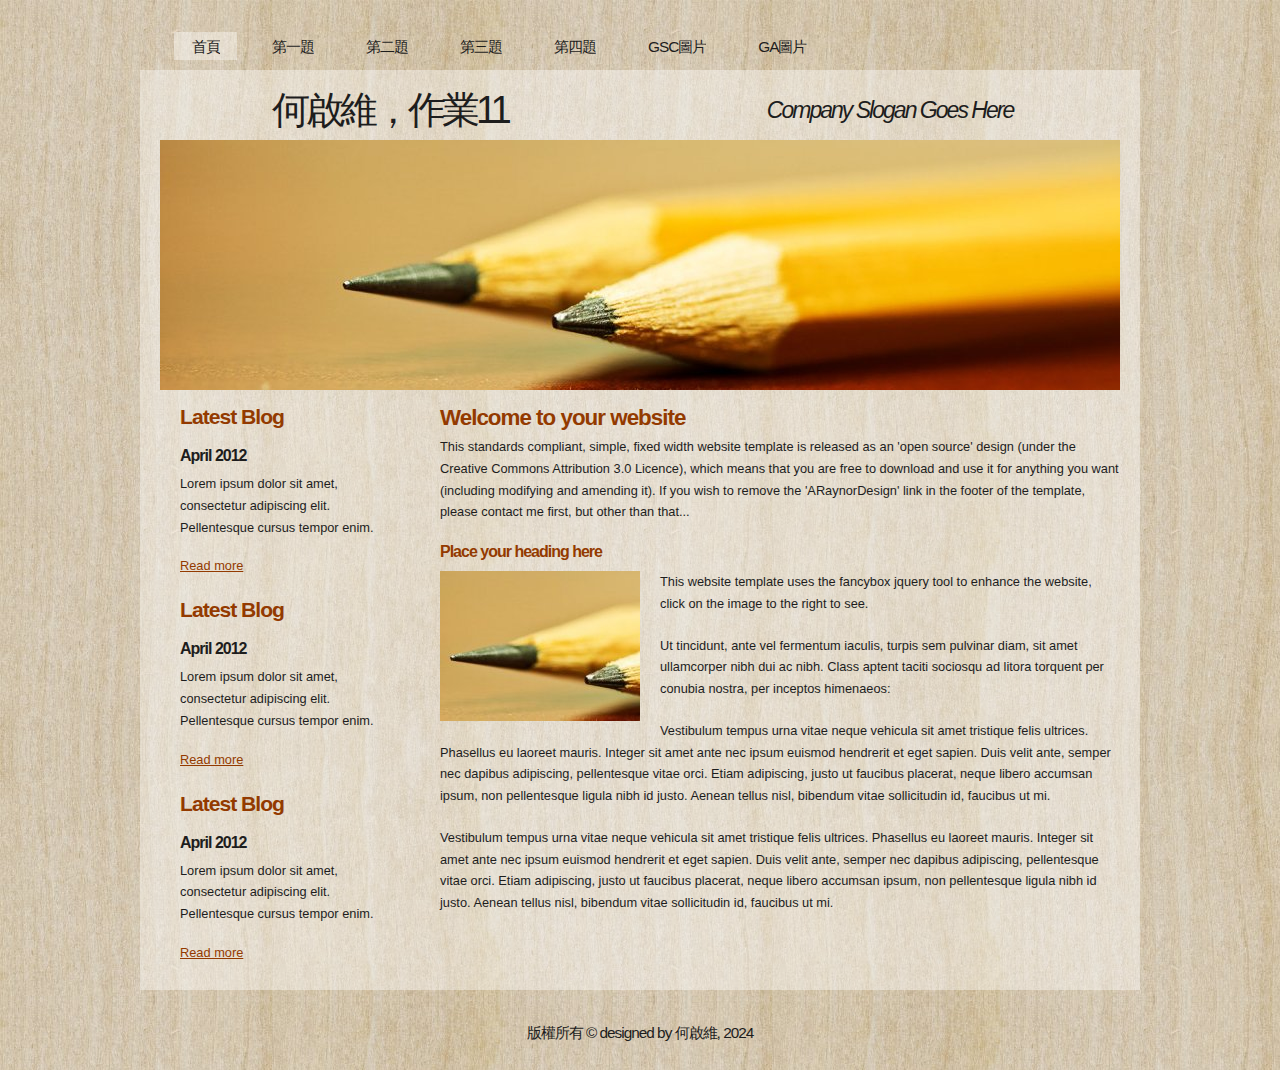
<file: index.html>
<!DOCTYPE html PUBLIC "-//W3C//DTD XHTML 1.1//EN" "http://www.w3.org/TR/xhtml11/DTD/xhtml11.dtd">
<html xmlns="http://www.w3.org/1999/xhtml" xml:lang="en">

<head>
  <title>111370101何啟維</title>
  <meta name="description" content="這個是111370101何啟維製作的第11個程式作業" />
  <meta name="keywords" content="111370101,作業11,何啟維,程式" />
  <meta http-equiv="content-type" content="text/html; charset=utf-8" />
  <link rel="stylesheet" type="text/css" href="css/style.css" />
  <script type="text/javascript" src="js/jquery.min.js"></script>
  <script type="text/javascript" src="js/jquery.easing.min.js"></script>
  <script type="text/javascript" src="js/jquery.lavalamp.min.js"></script>
  <script type="text/javascript">
    $(function() {
      $("#lava_menu").lavaLamp({
        fx: "backout",
        speed: 700
      });
    });
  </script>
    <script type="text/javascript" src="js/jquery.nivo.slider.pack.js"></script>
    <script type="text/javascript">
    $(window).load(function() {
        $('#slider').nivoSlider();
    });
    </script>
  <!-- Google tag (gtag.js) -->
<script async src="https://www.googletagmanager.com/gtag/js?id=G-C64XXYFM4N"></script>
<script>
  window.dataLayer = window.dataLayer || [];
  function gtag(){dataLayer.push(arguments);}
  gtag('js', new Date());

  gtag('config', 'G-C64XXYFM4N');
</script>
</head>

<body>
  <div id="main">	
	<div id="menubar">
      <ul class="lavaLampWithImage" id="lava_menu">
        <li class="current"><a href="index.html">首頁</a></li>
        <li><a href="a1.html">第一題</a></li>
        <li><a href="a2.html">第二題</a></li>
        <li><a href="a3.html">第三題</a></li>
        <li><a href="a4.html">第四題</a></li>
        <li><a href="a5.html">GSC圖片</a></li>
        <li><a href="a6.html">GA圖片</a></li>
      </ul>
	</div><!--close menubar-->	    
	<div id="site_content">        	  
	  <div id="header"> 
        <div id="header_name"> 	  
          <h1>何啟維，作業11</h1>
        </div><!--close header_name-->	
        <div id="header_slogan"> 		
	      <h2>Company Slogan Goes Here</h2>
		 </div><!--close header_slogan-->	
      </div><!--close header-->	
	  <div id="banner_image">
	    <div id="slider-wrapper">        
          <div id="slider" class="nivoSlider">
            <img src="images/slide1.jpg" alt="" />
            <img src="images/slide2.jpg" alt="" />
		  </div>
		</div><!--close slider-wrapper-->
	  </div><!--close banner_image-->			  
      <div id="content">
        <div class="content_item">
          <h1>Welcome to your website</h1>
          <p>This standards compliant, simple, fixed width website template is released as an 'open source' design (under the Creative Commons Attribution 3.0 Licence), which means that you are free to download and use it for anything you want (including modifying and amending it). If you wish to remove the 'ARaynorDesign' link in the footer of the template, please contact me first, but other than that...</p>
          <h3>Place your heading here</h3>
          <div style="width:200px; float:left; padding: 0px 20px 10px 0px;"><img alt="image" src="images/image.jpg" /></div>
          <p>This website template uses the fancybox jquery tool to enhance the website, click on the image to the right to see. </p>
          <p>Ut tincidunt, ante vel fermentum iaculis, turpis sem pulvinar diam, sit amet ullamcorper nibh dui ac nibh. Class aptent taciti sociosqu ad litora torquent per conubia nostra, per inceptos himenaeos:</p>
          <p>Vestibulum tempus urna vitae neque vehicula sit amet tristique felis ultrices. Phasellus eu laoreet mauris. Integer sit amet ante nec ipsum euismod hendrerit et eget sapien. Duis velit ante, semper nec dapibus adipiscing, pellentesque vitae orci. Etiam adipiscing, justo ut faucibus placerat, neque libero accumsan ipsum, non pellentesque ligula nibh id justo. Aenean tellus nisl, bibendum vitae sollicitudin id, faucibus ut mi.</p>
          <p>Vestibulum tempus urna vitae neque vehicula sit amet tristique felis ultrices. Phasellus eu laoreet mauris. Integer sit amet ante nec ipsum euismod hendrerit et eget sapien. Duis velit ante, semper nec dapibus adipiscing, pellentesque vitae orci. Etiam adipiscing, justo ut faucibus placerat, neque libero accumsan ipsum, non pellentesque ligula nibh id justo. Aenean tellus nisl, bibendum vitae sollicitudin id, faucibus ut mi.</p>
		</div><!--close content_item-->	
	      
		<div class="sidebar_container">   		  
		  <div class="sidebar">
            <div class="sidebar_item">
                <h2>Latest Blog</h2>
			    <h4>April 2012</h4>
                <p>Lorem ipsum dolor sit amet, consectetur adipiscing elit. Pellentesque cursus tempor enim.</p>
		          <a href="#">Read more</a>
              </div><!--close sidebar_item--> 
          </div><!--close sidebar-->     		
		  <div class="sidebar">
            <div class="sidebar_item">
              <h2>Latest Blog</h2>
		  	  <h4>April 2012</h4>
              <p>Lorem ipsum dolor sit amet, consectetur adipiscing elit. Pellentesque cursus tempor enim.</p>
		        <a href="#">Read more</a>
            </div><!--close sidebar_item--> 
          </div><!--close sidebar-->  
		  <div class="sidebar">
            <div class="sidebar_item">
              <h2>Latest Blog</h2>
			  <h4>April 2012</h4>
              <p>Lorem ipsum dolor sit amet, consectetur adipiscing elit. Pellentesque cursus tempor enim.</p>
		        <a href="#">Read more</a>
            </div><!--close sidebar_item--> 
          </div><!--close sidebar-->  
        </div><!--close sidebar_container-->	
       <br style="clear:both;" />
      </div><!--close content-->	
    </div><!--close site_content-->	
    <div id="footer">  
	  <div id="footer_content">
      <p>
        版權所有 &copy; designed by 何啟維, 2024
     
    </p>
      </div><!--close footer_content-->	
    </div><!--close footer-->	
  </div><!--close main-->	
</body>
</html>
</file>
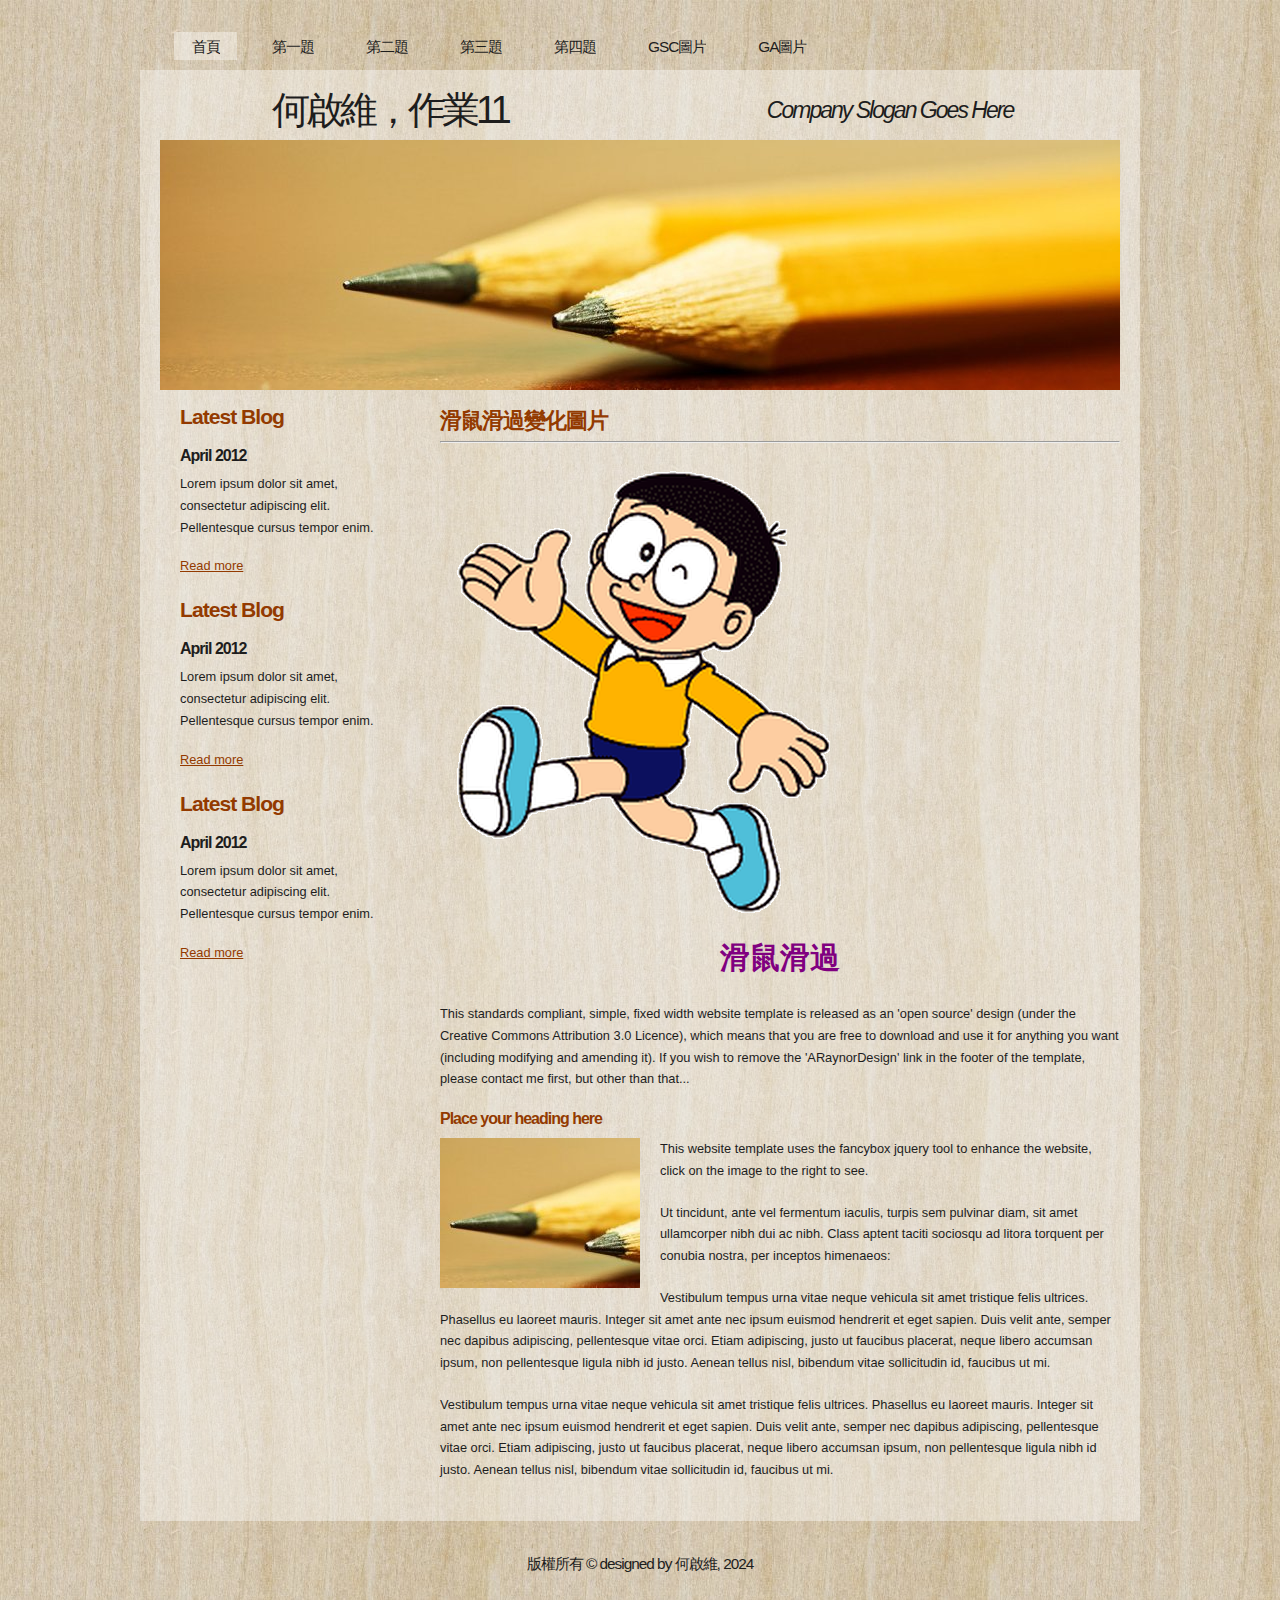
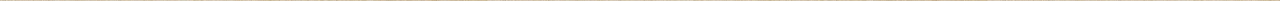
<file: a1.html>
<!DOCTYPE html PUBLIC "-//W3C//DTD XHTML 1.1//EN" "http://www.w3.org/TR/xhtml11/DTD/xhtml11.dtd">
<html xmlns="http://www.w3.org/1999/xhtml" xml:lang="en">

<head>
  <title>111370101何啟維</title>
  <meta name="description" content="這個是111370101何啟維製作的第11個程式作業" />
  <meta name="keywords" content="111370101,作業11,何啟維,程式" />
  <meta http-equiv="content-type" content="text/html; charset=utf-8" />
  <link rel="stylesheet" type="text/css" href="css/style.css" />
  <link rel="stylesheet" type="text/css" href="mystyle.css" />
  <script type="text/javascript" src="js/jquery.min.js"></script>
  <script type="text/javascript" src="js/jquery.easing.min.js"></script>
  <script type="text/javascript" src="js/jquery.lavalamp.min.js"></script>
  <script type="text/javascript">
    $(function() {
      $("#lava_menu").lavaLamp({
        fx: "backout",
        speed: 700
      });
    });
  </script>
    <script type="text/javascript" src="js/jquery.nivo.slider.pack.js"></script>
    <script type="text/javascript">
    $(window).load(function() {
        $('#slider').nivoSlider();
    });
    </script>
  <script>
    function show1()
    {
      p1.src = "images/p2.png"
      document.getElementById("t1").innerHTML = "滑鼠滑過"
    }
    function show2()
    {
      p1.src = "images/p1.png"
      document.getElementById("t1").innerHTML = "滑鼠離開"
    }
    function show3()
    {
      p1.src = "images/p3.png"
      document.getElementById("t1").innerHTML = "滑鼠按下"
    }
    function show4()
    {
      p1.src = "images/p1.png"
      document.getElementById("t1").innerHTML = "滑鼠放開"
    }
  </script>
  <!-- Google tag (gtag.js) -->
<script async src="https://www.googletagmanager.com/gtag/js?id=G-C64XXYFM4N"></script>
<script>
  window.dataLayer = window.dataLayer || [];
  function gtag(){dataLayer.push(arguments);}
  gtag('js', new Date());

  gtag('config', 'G-C64XXYFM4N');
</script>
</head>

<body>
  <div id="main">	
	<div id="menubar">
      <ul class="lavaLampWithImage" id="lava_menu">
        <li class="current"><a href="index.html">首頁</a></li>
        <li><a href="a1.html">第一題</a></li>
        <li><a href="a2.html">第二題</a></li>
        <li><a href="a3.html">第三題</a></li>
        <li><a href="a4.html">第四題</a></li>
        <li><a href="a5.html">GSC圖片</a></li>
        <li><a href="a6.html">GA圖片</a></li>
      </ul>
	</div><!--close menubar-->	    
	<div id="site_content">        	  
	  <div id="header"> 
        <div id="header_name"> 	  
          <h1>何啟維，作業11</h1>
        </div><!--close header_name-->	
        <div id="header_slogan"> 		
	      <h2>Company Slogan Goes Here</h2>
		 </div><!--close header_slogan-->	
      </div><!--close header-->	
	  <div id="banner_image">
	    <div id="slider-wrapper">        
          <div id="slider" class="nivoSlider">
            <img src="images/slide1.jpg" alt="" />
            <img src="images/slide2.jpg" alt="" />
		  </div>
		</div><!--close slider-wrapper-->
	  </div><!--close banner_image-->			  
      <div id="content">
        <div class="content_item">
          <h1>滑鼠滑過變化圖片</h1>
          <hr>
          <img id="p1" src="images/p1.png" onmouseover="show1()" onmouseout="show2()" onmouseup="show4()" onmousedown="show3()">
          <p class="s1" id="t1"> 滑鼠滑過 </p>  

          <p>This standards compliant, simple, fixed width website template is released as an 'open source' design (under the Creative Commons Attribution 3.0 Licence), which means that you are free to download and use it for anything you want (including modifying and amending it). If you wish to remove the 'ARaynorDesign' link in the footer of the template, please contact me first, but other than that...</p>
          <h3>Place your heading here</h3>
          <div style="width:200px; float:left; padding: 0px 20px 10px 0px;"><img alt="image" src="images/image.jpg" /></div>
          <p>This website template uses the fancybox jquery tool to enhance the website, click on the image to the right to see. </p>
          <p>Ut tincidunt, ante vel fermentum iaculis, turpis sem pulvinar diam, sit amet ullamcorper nibh dui ac nibh. Class aptent taciti sociosqu ad litora torquent per conubia nostra, per inceptos himenaeos:</p>
          <p>Vestibulum tempus urna vitae neque vehicula sit amet tristique felis ultrices. Phasellus eu laoreet mauris. Integer sit amet ante nec ipsum euismod hendrerit et eget sapien. Duis velit ante, semper nec dapibus adipiscing, pellentesque vitae orci. Etiam adipiscing, justo ut faucibus placerat, neque libero accumsan ipsum, non pellentesque ligula nibh id justo. Aenean tellus nisl, bibendum vitae sollicitudin id, faucibus ut mi.</p>
          <p>Vestibulum tempus urna vitae neque vehicula sit amet tristique felis ultrices. Phasellus eu laoreet mauris. Integer sit amet ante nec ipsum euismod hendrerit et eget sapien. Duis velit ante, semper nec dapibus adipiscing, pellentesque vitae orci. Etiam adipiscing, justo ut faucibus placerat, neque libero accumsan ipsum, non pellentesque ligula nibh id justo. Aenean tellus nisl, bibendum vitae sollicitudin id, faucibus ut mi.</p>
		</div><!--close content_item-->	
	      
		<div class="sidebar_container">   		  
		  <div class="sidebar">
            <div class="sidebar_item">
                <h2>Latest Blog</h2>
			    <h4>April 2012</h4>
                <p>Lorem ipsum dolor sit amet, consectetur adipiscing elit. Pellentesque cursus tempor enim.</p>
		          <a href="#">Read more</a>
              </div><!--close sidebar_item--> 
          </div><!--close sidebar-->     		
		  <div class="sidebar">
            <div class="sidebar_item">
              <h2>Latest Blog</h2>
		  	  <h4>April 2012</h4>
              <p>Lorem ipsum dolor sit amet, consectetur adipiscing elit. Pellentesque cursus tempor enim.</p>
		        <a href="#">Read more</a>
            </div><!--close sidebar_item--> 
          </div><!--close sidebar-->  
		  <div class="sidebar">
            <div class="sidebar_item">
              <h2>Latest Blog</h2>
			  <h4>April 2012</h4>
              <p>Lorem ipsum dolor sit amet, consectetur adipiscing elit. Pellentesque cursus tempor enim.</p>
		        <a href="#">Read more</a>
            </div><!--close sidebar_item--> 
          </div><!--close sidebar-->  
        </div><!--close sidebar_container-->	
       <br style="clear:both;" />
      </div><!--close content-->	
    </div><!--close site_content-->	
    <div id="footer">  
	  <div id="footer_content">
      <p>
        版權所有 &copy; designed by 何啟維, 2024
     
    </p>
      </div><!--close footer_content-->	
    </div><!--close footer-->	
  </div><!--close main-->	
</body>
</html>
</file>
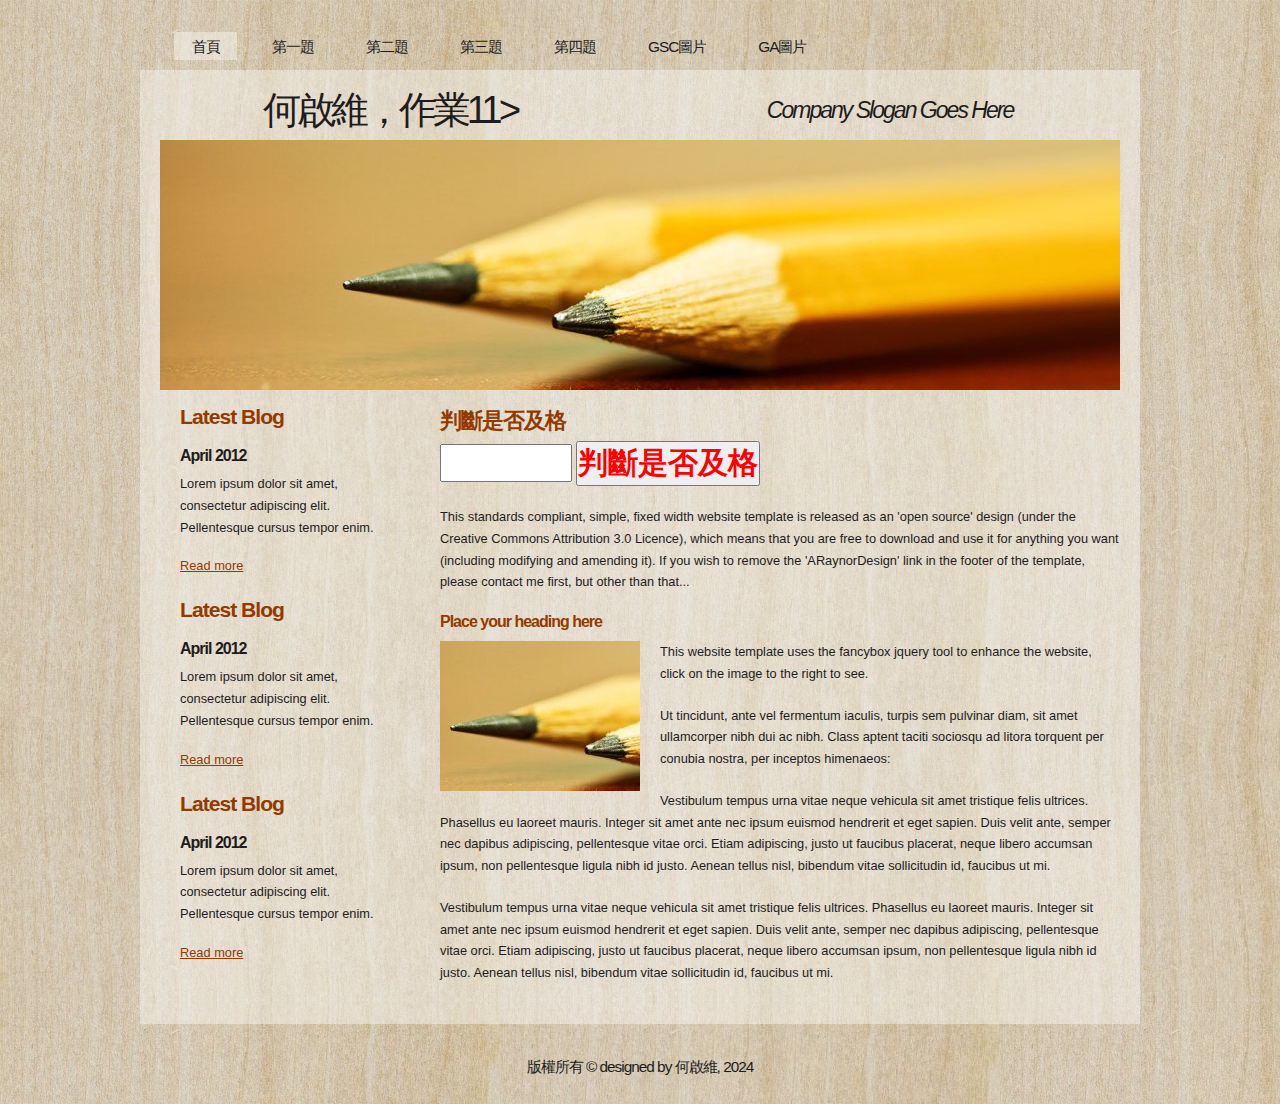
<file: a2.html>
<!DOCTYPE html PUBLIC "-//W3C//DTD XHTML 1.1//EN" "http://www.w3.org/TR/xhtml11/DTD/xhtml11.dtd">
<html xmlns="http://www.w3.org/1999/xhtml" xml:lang="en">

<head>
  <title>111370101何啟維</title>
  <meta name="description" content="這個是111370101何啟維製作的第11個程式作業" />
  <meta name="keywords" content="111370101,作業11,何啟維,程式" />
  <meta http-equiv="content-type" content="text/html; charset=utf-8" />
  <link rel="stylesheet" type="text/css" href="css/style.css" />
  <link rel="stylesheet" type="text/css" href="mystyle.css" />
  <script type="text/javascript" src="js/jquery.min.js"></script>
  <script type="text/javascript" src="js/jquery.easing.min.js"></script>
  <script type="text/javascript" src="js/jquery.lavalamp.min.js"></script>
  <script type="text/javascript">
    $(function() {
      $("#lava_menu").lavaLamp({
        fx: "backout",
        speed: 700
      });
    });
  </script>
    <script type="text/javascript" src="js/jquery.nivo.slider.pack.js"></script>
    <script type="text/javascript">
    $(window).load(function() {
        $('#slider').nivoSlider();
    });
    </script>
  <script>
    function show()
    {
      if(t1.value >=60)
      {
        document.getElementById("t2").innerHTML = t1.value+"及格"
      }
      else
      {
        document.getElementById("t2").innerHTML = t1.value+"不及格"
      }
    }
  </script>
  <!-- Google tag (gtag.js) -->
<script async src="https://www.googletagmanager.com/gtag/js?id=G-C64XXYFM4N"></script>
<script>
  window.dataLayer = window.dataLayer || [];
  function gtag(){dataLayer.push(arguments);}
  gtag('js', new Date());

  gtag('config', 'G-C64XXYFM4N');
</script>
</head>

<body>
  <div id="main">	
	<div id="menubar">
      <ul class="lavaLampWithImage" id="lava_menu">
        <li class="current"><a href="index.html">首頁</a></li>
        <li><a href="a1.html">第一題</a></li>
        <li><a href="a2.html">第二題</a></li>
        <li><a href="a3.html">第三題</a></li>
        <li><a href="a4.html">第四題</a></li>
        <li><a href="a5.html">GSC圖片</a></li>
        <li><a href="a6.html">GA圖片</a></li>
      </ul>
	</div><!--close menubar-->	    
	<div id="site_content">        	  
	  <div id="header"> 
        <div id="header_name"> 	  
          <h1>何啟維，作業11></h1>
        </div><!--close header_name-->	
        <div id="header_slogan"> 		
	      <h2>Company Slogan Goes Here</h2>
		 </div><!--close header_slogan-->	
      </div><!--close header-->	
	  <div id="banner_image">
	    <div id="slider-wrapper">        
          <div id="slider" class="nivoSlider">
            <img src="images/slide1.jpg" alt="" />
            <img src="images/slide2.jpg" alt="" />
		  </div>
		</div><!--close slider-wrapper-->
	  </div><!--close banner_image-->			  
      <div id="content">
        <div class="content_item">
          <h1>判斷是否及格</h1>
          <input id="t1" type="text" class="s3" size="5">
          <button onclick="show()" class="s2">判斷是否及格</button>
          <p id="t2" class="s3"></p>
          <p>This standards compliant, simple, fixed width website template is released as an 'open source' design (under the Creative Commons Attribution 3.0 Licence), which means that you are free to download and use it for anything you want (including modifying and amending it). If you wish to remove the 'ARaynorDesign' link in the footer of the template, please contact me first, but other than that...</p>
          <h3>Place your heading here</h3>
          <div style="width:200px; float:left; padding: 0px 20px 10px 0px;"><img alt="image" src="images/image.jpg" /></div>
          <p>This website template uses the fancybox jquery tool to enhance the website, click on the image to the right to see. </p>
          <p>Ut tincidunt, ante vel fermentum iaculis, turpis sem pulvinar diam, sit amet ullamcorper nibh dui ac nibh. Class aptent taciti sociosqu ad litora torquent per conubia nostra, per inceptos himenaeos:</p>
          <p>Vestibulum tempus urna vitae neque vehicula sit amet tristique felis ultrices. Phasellus eu laoreet mauris. Integer sit amet ante nec ipsum euismod hendrerit et eget sapien. Duis velit ante, semper nec dapibus adipiscing, pellentesque vitae orci. Etiam adipiscing, justo ut faucibus placerat, neque libero accumsan ipsum, non pellentesque ligula nibh id justo. Aenean tellus nisl, bibendum vitae sollicitudin id, faucibus ut mi.</p>
          <p>Vestibulum tempus urna vitae neque vehicula sit amet tristique felis ultrices. Phasellus eu laoreet mauris. Integer sit amet ante nec ipsum euismod hendrerit et eget sapien. Duis velit ante, semper nec dapibus adipiscing, pellentesque vitae orci. Etiam adipiscing, justo ut faucibus placerat, neque libero accumsan ipsum, non pellentesque ligula nibh id justo. Aenean tellus nisl, bibendum vitae sollicitudin id, faucibus ut mi.</p>
		</div><!--close content_item-->	
	      
		<div class="sidebar_container">   		  
		  <div class="sidebar">
            <div class="sidebar_item">
                <h2>Latest Blog</h2>
			    <h4>April 2012</h4>
                <p>Lorem ipsum dolor sit amet, consectetur adipiscing elit. Pellentesque cursus tempor enim.</p>
		          <a href="#">Read more</a>
              </div><!--close sidebar_item--> 
          </div><!--close sidebar-->     		
		  <div class="sidebar">
            <div class="sidebar_item">
              <h2>Latest Blog</h2>
		  	  <h4>April 2012</h4>
              <p>Lorem ipsum dolor sit amet, consectetur adipiscing elit. Pellentesque cursus tempor enim.</p>
		        <a href="#">Read more</a>
            </div><!--close sidebar_item--> 
          </div><!--close sidebar-->  
		  <div class="sidebar">
            <div class="sidebar_item">
              <h2>Latest Blog</h2>
			  <h4>April 2012</h4>
              <p>Lorem ipsum dolor sit amet, consectetur adipiscing elit. Pellentesque cursus tempor enim.</p>
		        <a href="#">Read more</a>
            </div><!--close sidebar_item--> 
          </div><!--close sidebar-->  
        </div><!--close sidebar_container-->	
       <br style="clear:both;" />
      </div><!--close content-->	
    </div><!--close site_content-->	
    <div id="footer">  
	  <div id="footer_content">
      <p>
        版權所有 &copy; designed by 何啟維, 2024
     
    </p>
      </div><!--close footer_content-->	
    </div><!--close footer-->	
  </div><!--close main-->	
</body>
</html>
</file>
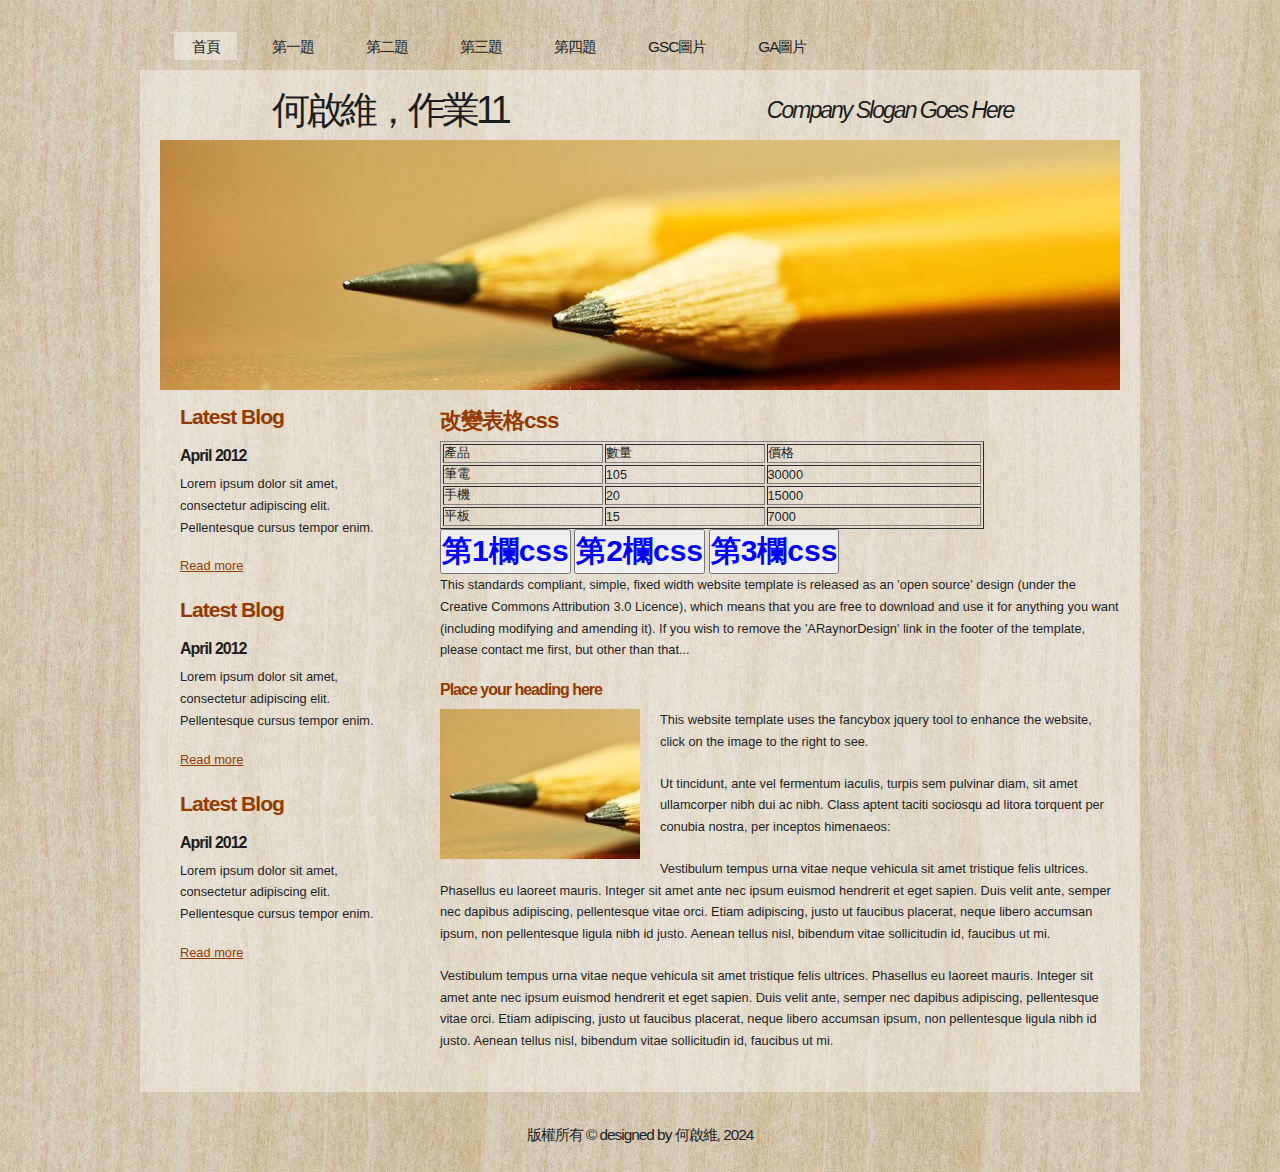
<file: a3.html>
<!DOCTYPE html PUBLIC "-//W3C//DTD XHTML 1.1//EN" "http://www.w3.org/TR/xhtml11/DTD/xhtml11.dtd">
<html xmlns="http://www.w3.org/1999/xhtml" xml:lang="en">

<head>
  <title>111370101何啟維</title>
  <meta name="description" content="這個是111370101何啟維製作的第11個程式作業" />
  <meta name="keywords" content="111370101,作業11,何啟維,程式" />
  <meta http-equiv="content-type" content="text/html; charset=utf-8" />
  <link rel="stylesheet" type="text/css" href="css/style.css" />
  <link rel="stylesheet" type="text/css" href="mystyle.css" />
  <script type="text/javascript" src="js/jquery.min.js"></script>
  <script type="text/javascript" src="js/jquery.easing.min.js"></script>
  <script type="text/javascript" src="js/jquery.lavalamp.min.js"></script>
  <script type="text/javascript">
    $(function() {
      $("#lava_menu").lavaLamp({
        fx: "backout",
        speed: 700
      });
    });
  </script>
    <script type="text/javascript" src="js/jquery.nivo.slider.pack.js"></script>
    <script type="text/javascript">
    $(window).load(function() {
        $('#slider').nivoSlider();
    });
    </script>
  <script>
    function show1()
    {
      document.getElementById("a1").className = "s1"
      document.getElementById("a2").className = "s1"
      document.getElementById("a3").className = "s1"
      document.getElementById("a4").className = "s1"
    }
    function show2()
    {
      document.getElementById("b1").className = "s2"
      document.getElementById("b2").className = "s2"
      document.getElementById("b3").className = "s2"
      document.getElementById("b4").className = "s2"
    }
    function show3()
    {
      document.getElementById("c1").className = "s3"
      document.getElementById("c2").className = "s3"
      document.getElementById("c3").className = "s3"
      document.getElementById("c4").className = "s3"
    }
  </script>
  <!-- Google tag (gtag.js) -->
<script async src="https://www.googletagmanager.com/gtag/js?id=G-C64XXYFM4N"></script>
<script>
  window.dataLayer = window.dataLayer || [];
  function gtag(){dataLayer.push(arguments);}
  gtag('js', new Date());

  gtag('config', 'G-C64XXYFM4N');
</script>
</head>

<body>
  <div id="main">	
	<div id="menubar">
      <ul class="lavaLampWithImage" id="lava_menu">
        <li class="current"><a href="index.html">首頁</a></li>
        <li><a href="a1.html">第一題</a></li>
        <li><a href="a2.html">第二題</a></li>
        <li><a href="a3.html">第三題</a></li>
        <li><a href="a4.html">第四題</a></li>
        <li><a href="a5.html">GSC圖片</a></li>
        <li><a href="a6.html">GA圖片</a></li>
      </ul>
	</div><!--close menubar-->	    
	<div id="site_content">        	  
	  <div id="header"> 
        <div id="header_name"> 	  
          <h1>何啟維，作業11</h1>
        </div><!--close header_name-->	
        <div id="header_slogan"> 		
	      <h2>Company Slogan Goes Here</h2>
		 </div><!--close header_slogan-->	
      </div><!--close header-->	
	  <div id="banner_image">
	    <div id="slider-wrapper">        
          <div id="slider" class="nivoSlider">
            <img src="images/slide1.jpg" alt="" />
            <img src="images/slide2.jpg" alt="" />
		  </div>
		</div><!--close slider-wrapper-->
	  </div><!--close banner_image-->			  
      <div id="content">
        <div class="content_item">
          <h1>改變表格css</h1>
          <table border="1" width="80%">
            <tr>
              <td id="a1">產品</td>
              <td id="b1">數量</td>
              <td id="c1">價格</td>
            </tr>
            <tr>
              <td id="a2">筆電</td>
              <td id="b2">105</td>
              <td id="c2">30000</td>
            </tr>
            <tr>
              <td id="a3">手機</td>
              <td id="b3">20</td>
              <td id="c3">15000</td>
            </tr>
            <tr>
              <td id="a4">平板</td>
              <td id="b4">15</td>
              <td id="c4">7000</td>
            </tr>
          </table>
          <button onclick="show1()" class="s3">第1欄css</button>
          <button onclick="show2()" class="s3">第2欄css</button>
          <button onclick="show3()" class="s3">第3欄css</button>

          <p>This standards compliant, simple, fixed width website template is released as an 'open source' design (under the Creative Commons Attribution 3.0 Licence), which means that you are free to download and use it for anything you want (including modifying and amending it). If you wish to remove the 'ARaynorDesign' link in the footer of the template, please contact me first, but other than that...</p>
          <h3>Place your heading here</h3>
          <div style="width:200px; float:left; padding: 0px 20px 10px 0px;"><img alt="image" src="images/image.jpg" /></div>
          <p>This website template uses the fancybox jquery tool to enhance the website, click on the image to the right to see. </p>
          <p>Ut tincidunt, ante vel fermentum iaculis, turpis sem pulvinar diam, sit amet ullamcorper nibh dui ac nibh. Class aptent taciti sociosqu ad litora torquent per conubia nostra, per inceptos himenaeos:</p>
          <p>Vestibulum tempus urna vitae neque vehicula sit amet tristique felis ultrices. Phasellus eu laoreet mauris. Integer sit amet ante nec ipsum euismod hendrerit et eget sapien. Duis velit ante, semper nec dapibus adipiscing, pellentesque vitae orci. Etiam adipiscing, justo ut faucibus placerat, neque libero accumsan ipsum, non pellentesque ligula nibh id justo. Aenean tellus nisl, bibendum vitae sollicitudin id, faucibus ut mi.</p>
          <p>Vestibulum tempus urna vitae neque vehicula sit amet tristique felis ultrices. Phasellus eu laoreet mauris. Integer sit amet ante nec ipsum euismod hendrerit et eget sapien. Duis velit ante, semper nec dapibus adipiscing, pellentesque vitae orci. Etiam adipiscing, justo ut faucibus placerat, neque libero accumsan ipsum, non pellentesque ligula nibh id justo. Aenean tellus nisl, bibendum vitae sollicitudin id, faucibus ut mi.</p>
		</div><!--close content_item-->	
	      
		<div class="sidebar_container">   		  
		  <div class="sidebar">
            <div class="sidebar_item">
                <h2>Latest Blog</h2>
			    <h4>April 2012</h4>
                <p>Lorem ipsum dolor sit amet, consectetur adipiscing elit. Pellentesque cursus tempor enim.</p>
		          <a href="#">Read more</a>
              </div><!--close sidebar_item--> 
          </div><!--close sidebar-->     		
		  <div class="sidebar">
            <div class="sidebar_item">
              <h2>Latest Blog</h2>
		  	  <h4>April 2012</h4>
              <p>Lorem ipsum dolor sit amet, consectetur adipiscing elit. Pellentesque cursus tempor enim.</p>
		        <a href="#">Read more</a>
            </div><!--close sidebar_item--> 
          </div><!--close sidebar-->  
		  <div class="sidebar">
            <div class="sidebar_item">
              <h2>Latest Blog</h2>
			  <h4>April 2012</h4>
              <p>Lorem ipsum dolor sit amet, consectetur adipiscing elit. Pellentesque cursus tempor enim.</p>
		        <a href="#">Read more</a>
            </div><!--close sidebar_item--> 
          </div><!--close sidebar-->  
        </div><!--close sidebar_container-->	
       <br style="clear:both;" />
      </div><!--close content-->	
    </div><!--close site_content-->	
    <div id="footer">  
	  <div id="footer_content">
      <p>
        版權所有 &copy; designed by 何啟維, 2024
     
    </p>
      </div><!--close footer_content-->	
    </div><!--close footer-->	
  </div><!--close main-->	
</body>
</html>
</file>
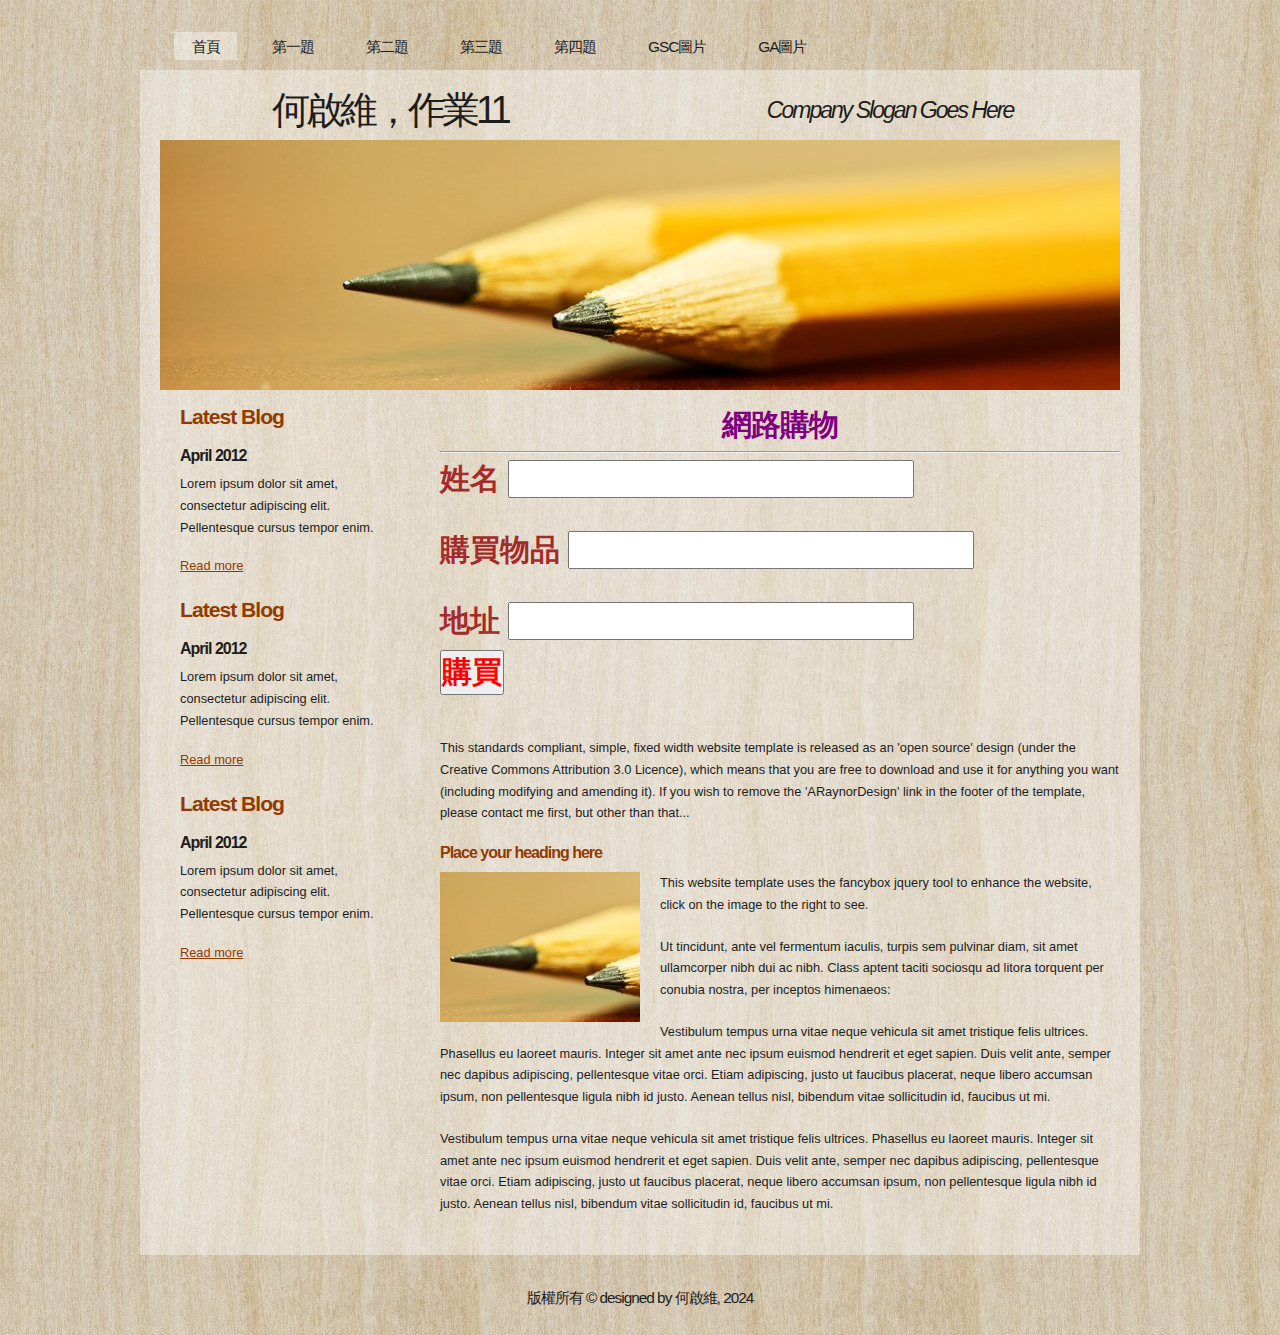
<file: a4.html>
<!DOCTYPE html PUBLIC "-//W3C//DTD XHTML 1.1//EN" "http://www.w3.org/TR/xhtml11/DTD/xhtml11.dtd">
<html xmlns="http://www.w3.org/1999/xhtml" xml:lang="en">

<head>
  <title>111370101何啟維</title>
  <meta name="description" content="這個是111370101何啟維製作的第11個程式作業" />
  <meta name="keywords" content="111370101,作業11,何啟維,程式" />
  <meta http-equiv="content-type" content="text/html; charset=utf-8" />
  <link rel="stylesheet" type="text/css" href="css/style.css" />
  <link rel="stylesheet" type="text/css" href="mystyle.css" />
  <script type="text/javascript" src="js/jquery.min.js"></script>
  <script type="text/javascript" src="js/jquery.easing.min.js"></script>
  <script type="text/javascript" src="js/jquery.lavalamp.min.js"></script>
  <script type="text/javascript">
    $(function() {
      $("#lava_menu").lavaLamp({
        fx: "backout",
        speed: 700
      });
    });
  </script>
    <script type="text/javascript" src="js/jquery.nivo.slider.pack.js"></script>
    <script type="text/javascript">
    $(window).load(function() {
        $('#slider').nivoSlider();
    });
    </script>
  <script>
    function show()
    {
      document.getElementById("t4").innerHTML = "你的姓名是"+t1.value+"，購買物品是"+t2.value+"，地址是"+t3.value
    }
  </script>
  <!-- Google tag (gtag.js) -->
<script async src="https://www.googletagmanager.com/gtag/js?id=G-C64XXYFM4N"></script>
<script>
  window.dataLayer = window.dataLayer || [];
  function gtag(){dataLayer.push(arguments);}
  gtag('js', new Date());

  gtag('config', 'G-C64XXYFM4N');
</script>
</head>

<body>
  <div id="main">	
	<div id="menubar">
      <ul class="lavaLampWithImage" id="lava_menu">
        <li class="current"><a href="index.html">首頁</a></li>
        <li><a href="a1.html">第一題</a></li>
        <li><a href="a2.html">第二題</a></li>
        <li><a href="a3.html">第三題</a></li>
        <li><a href="a4.html">第四題</a></li>
        <li><a href="a5.html">GSC圖片</a></li>
        <li><a href="a6.html">GA圖片</a></li>
      </ul>
	</div><!--close menubar-->	    
	<div id="site_content">        	  
	  <div id="header"> 
        <div id="header_name"> 	  
          <h1>何啟維，作業11</h1>
        </div><!--close header_name-->	
        <div id="header_slogan"> 		
	      <h2>Company Slogan Goes Here</h2>
		 </div><!--close header_slogan-->	
      </div><!--close header-->	
	  <div id="banner_image">
	    <div id="slider-wrapper">        
          <div id="slider" class="nivoSlider">
            <img src="images/slide1.jpg" alt="" />
            <img src="images/slide2.jpg" alt="" />
		  </div>
		</div><!--close slider-wrapper-->
	  </div><!--close banner_image-->			  
      <div id="content">
        <div class="content_item">
          <h1 class="s1">網路購物</h1>
          <hr>
          <p class="s4">姓名
          <input id="t1" class="s3">
          <br>
          <p class="s4">購買物品
          <input id="t2" class="s3">
          <br>
          <p class="s4">地址
          <input id="t3" class="s3">
          <br>
          <button onclick="show()" class="s2">購買</button>
          <br>
          <p id="t4" class="s2"></p>
          <p>This standards compliant, simple, fixed width website template is released as an 'open source' design (under the Creative Commons Attribution 3.0 Licence), which means that you are free to download and use it for anything you want (including modifying and amending it). If you wish to remove the 'ARaynorDesign' link in the footer of the template, please contact me first, but other than that...</p>
          <h3>Place your heading here</h3>
          <div style="width:200px; float:left; padding: 0px 20px 10px 0px;"><img alt="image" src="images/image.jpg" /></div>
          <p>This website template uses the fancybox jquery tool to enhance the website, click on the image to the right to see. </p>
          <p>Ut tincidunt, ante vel fermentum iaculis, turpis sem pulvinar diam, sit amet ullamcorper nibh dui ac nibh. Class aptent taciti sociosqu ad litora torquent per conubia nostra, per inceptos himenaeos:</p>
          <p>Vestibulum tempus urna vitae neque vehicula sit amet tristique felis ultrices. Phasellus eu laoreet mauris. Integer sit amet ante nec ipsum euismod hendrerit et eget sapien. Duis velit ante, semper nec dapibus adipiscing, pellentesque vitae orci. Etiam adipiscing, justo ut faucibus placerat, neque libero accumsan ipsum, non pellentesque ligula nibh id justo. Aenean tellus nisl, bibendum vitae sollicitudin id, faucibus ut mi.</p>
          <p>Vestibulum tempus urna vitae neque vehicula sit amet tristique felis ultrices. Phasellus eu laoreet mauris. Integer sit amet ante nec ipsum euismod hendrerit et eget sapien. Duis velit ante, semper nec dapibus adipiscing, pellentesque vitae orci. Etiam adipiscing, justo ut faucibus placerat, neque libero accumsan ipsum, non pellentesque ligula nibh id justo. Aenean tellus nisl, bibendum vitae sollicitudin id, faucibus ut mi.</p>
		</div><!--close content_item-->	
	      
		<div class="sidebar_container">   		  
		  <div class="sidebar">
            <div class="sidebar_item">
                <h2>Latest Blog</h2>
			    <h4>April 2012</h4>
                <p>Lorem ipsum dolor sit amet, consectetur adipiscing elit. Pellentesque cursus tempor enim.</p>
		          <a href="#">Read more</a>
              </div><!--close sidebar_item--> 
          </div><!--close sidebar-->     		
		  <div class="sidebar">
            <div class="sidebar_item">
              <h2>Latest Blog</h2>
		  	  <h4>April 2012</h4>
              <p>Lorem ipsum dolor sit amet, consectetur adipiscing elit. Pellentesque cursus tempor enim.</p>
		        <a href="#">Read more</a>
            </div><!--close sidebar_item--> 
          </div><!--close sidebar-->  
		  <div class="sidebar">
            <div class="sidebar_item">
              <h2>Latest Blog</h2>
			  <h4>April 2012</h4>
              <p>Lorem ipsum dolor sit amet, consectetur adipiscing elit. Pellentesque cursus tempor enim.</p>
		        <a href="#">Read more</a>
            </div><!--close sidebar_item--> 
          </div><!--close sidebar-->  
        </div><!--close sidebar_container-->	
       <br style="clear:both;" />
      </div><!--close content-->	
    </div><!--close site_content-->	
    <div id="footer">  
	  <div id="footer_content">
      <p>
        版權所有 &copy; designed by 何啟維, 2024
     
    </p>
      </div><!--close footer_content-->	
    </div><!--close footer-->	
  </div><!--close main-->	
</body>
</html>
</file>
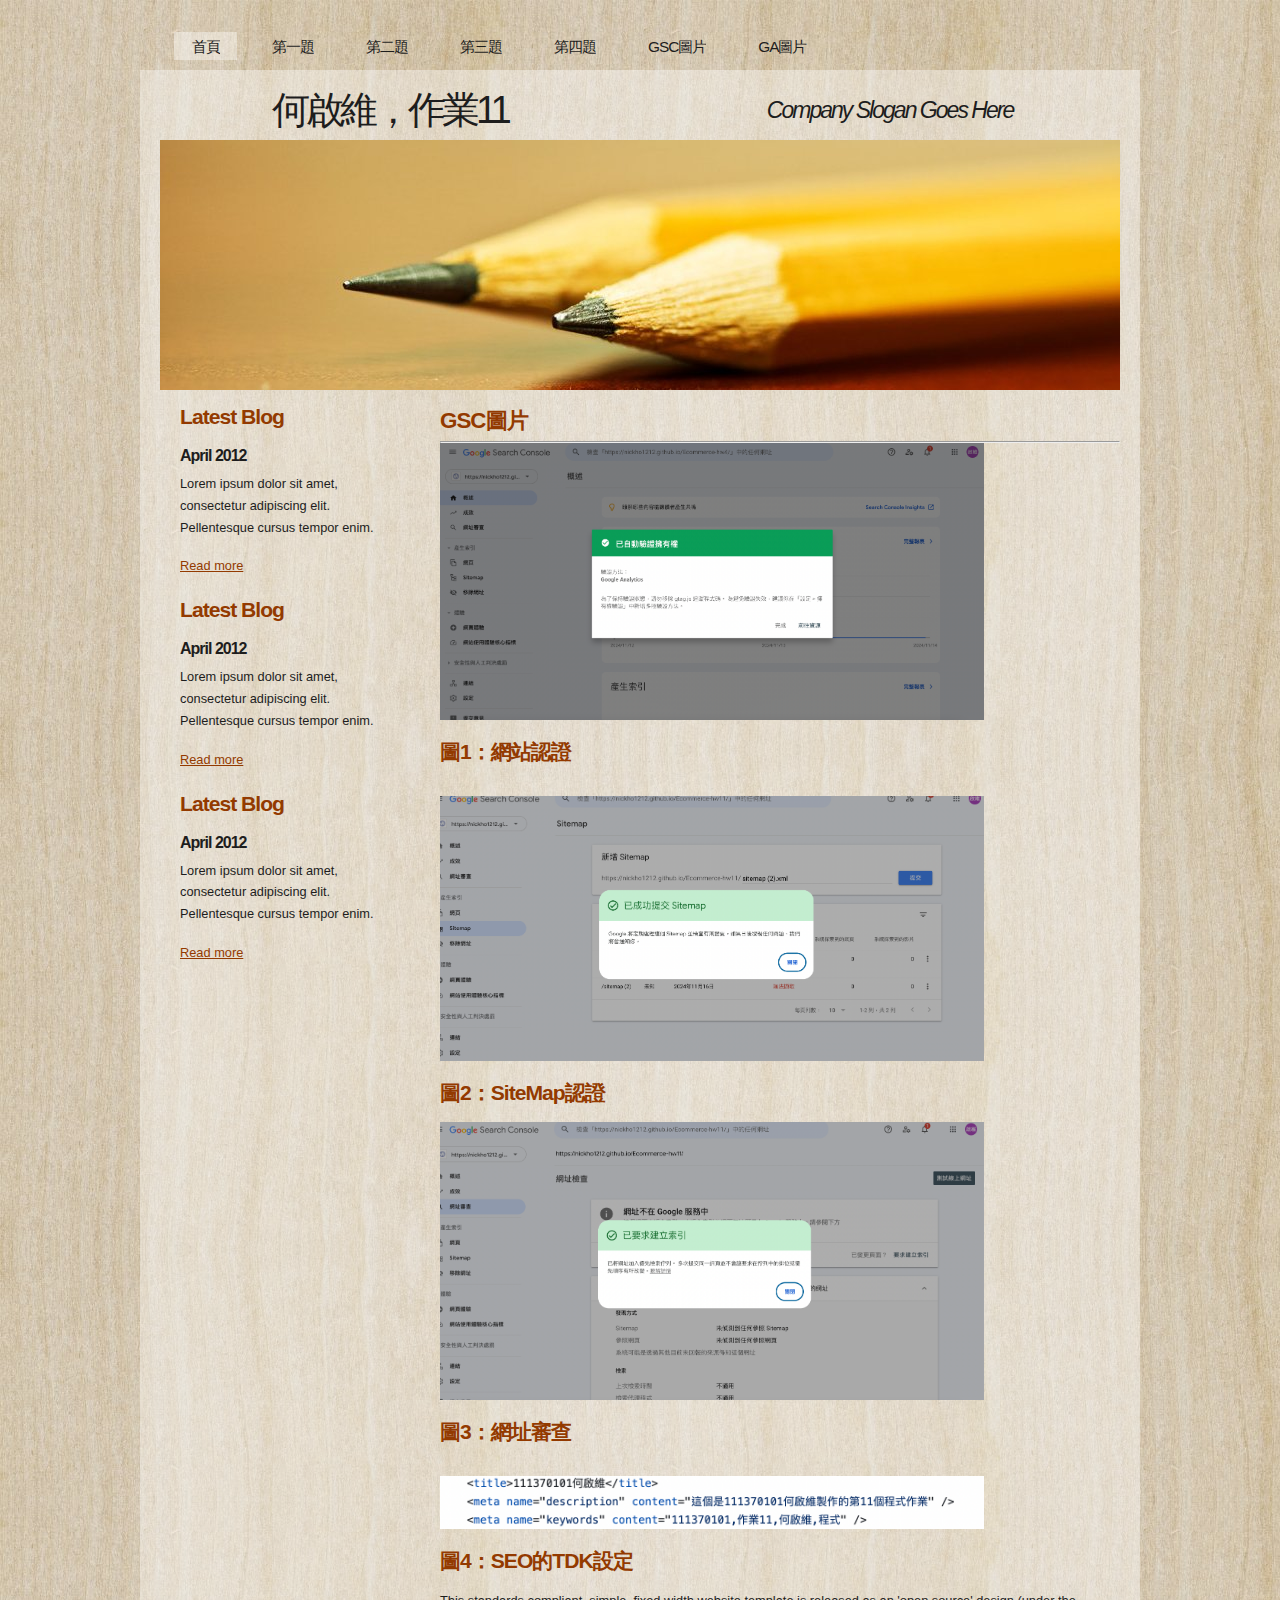
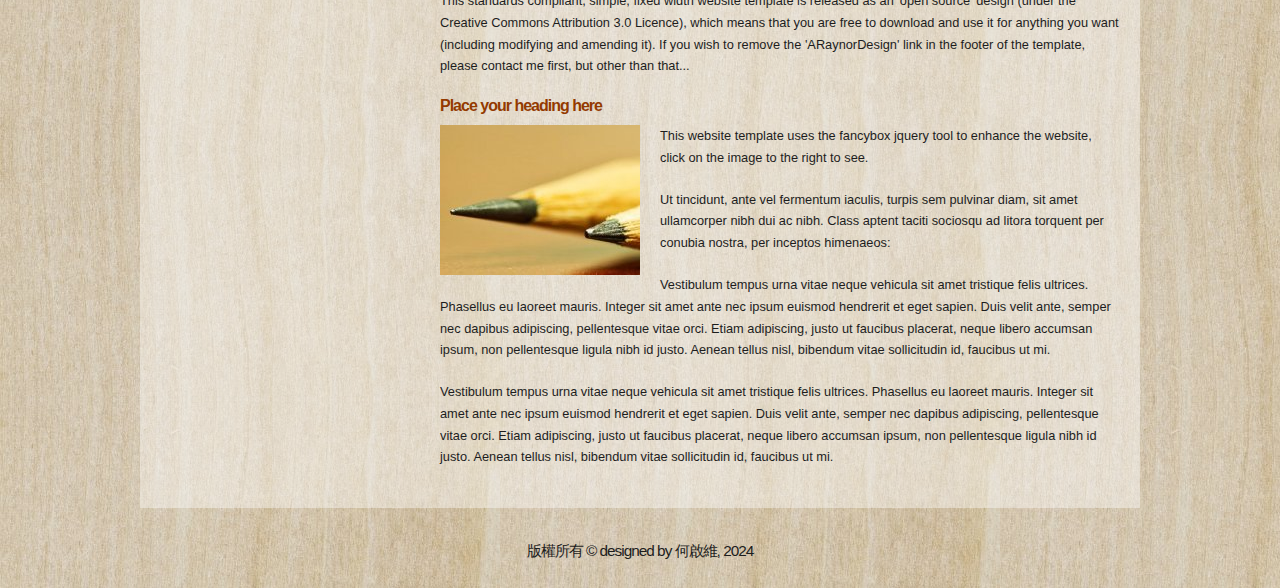
<file: a5.html>
<!DOCTYPE html PUBLIC "-//W3C//DTD XHTML 1.1//EN" "http://www.w3.org/TR/xhtml11/DTD/xhtml11.dtd">
<html xmlns="http://www.w3.org/1999/xhtml" xml:lang="en">

<head>
  <title>111370101何啟維</title>
  <meta name="description" content="這個是111370101何啟維製作的第11個程式作業" />
  <meta name="keywords" content="111370101,作業11,何啟維,程式" />
  <meta http-equiv="content-type" content="text/html; charset=utf-8" />
  <link rel="stylesheet" type="text/css" href="css/style.css" />
  <script type="text/javascript" src="js/jquery.min.js"></script>
  <script type="text/javascript" src="js/jquery.easing.min.js"></script>
  <script type="text/javascript" src="js/jquery.lavalamp.min.js"></script>
  <script type="text/javascript">
    $(function() {
      $("#lava_menu").lavaLamp({
        fx: "backout",
        speed: 700
      });
    });
  </script>
    <script type="text/javascript" src="js/jquery.nivo.slider.pack.js"></script>
    <script type="text/javascript">
    $(window).load(function() {
        $('#slider').nivoSlider();
    });
    </script>
<!-- Google tag (gtag.js) -->
<script async src="https://www.googletagmanager.com/gtag/js?id=G-C64XXYFM4N"></script>
<script>
  window.dataLayer = window.dataLayer || [];
  function gtag(){dataLayer.push(arguments);}
  gtag('js', new Date());

  gtag('config', 'G-C64XXYFM4N');
</script>
</head>

<body>
  <div id="main">	
	<div id="menubar">
      <ul class="lavaLampWithImage" id="lava_menu">
        <li class="current"><a href="index.html">首頁</a></li>
        <li><a href="a1.html">第一題</a></li>
        <li><a href="a2.html">第二題</a></li>
        <li><a href="a3.html">第三題</a></li>
        <li><a href="a4.html">第四題</a></li>
        <li><a href="a5.html">GSC圖片</a></li>
        <li><a href="a6.html">GA圖片</a></li>
      </ul>
	</div><!--close menubar-->	    
	<div id="site_content">        	  
	  <div id="header"> 
        <div id="header_name"> 	  
          <h1>何啟維，作業11</h1>
        </div><!--close header_name-->	
        <div id="header_slogan"> 		
	      <h2>Company Slogan Goes Here</h2>
		 </div><!--close header_slogan-->	
      </div><!--close header-->	
	  <div id="banner_image">
	    <div id="slider-wrapper">        
          <div id="slider" class="nivoSlider">
            <img src="images/slide1.jpg" alt="" />
            <img src="images/slide2.jpg" alt="" />
		  </div>
		</div><!--close slider-wrapper-->
	  </div><!--close banner_image-->			  
      <div id="content">
        <div class="content_item">
          <h1>GSC圖片</h1>
          <hr>
          <img src="images/GSC1.png" width="80%">
          <br>
          <h2>圖1：網站認證</h2>
          <br>
          <img src="images/GSC2.png" width="80%">
          <br>
          <h2>圖2：SiteMap認證</h2>
          <img src="images/GSC3.png" width="80%">
          <br>
          <h2>圖3：網址審查</h2>
          <br>
          <img src="images/GSC4.png" width="80%">
          <br>
          <h2>圖4：SEO的TDK設定</h2>
          <p>This standards compliant, simple, fixed width website template is released as an 'open source' design (under the Creative Commons Attribution 3.0 Licence), which means that you are free to download and use it for anything you want (including modifying and amending it). If you wish to remove the 'ARaynorDesign' link in the footer of the template, please contact me first, but other than that...</p>
          <h3>Place your heading here</h3>
          <div style="width:200px; float:left; padding: 0px 20px 10px 0px;"><img alt="image" src="images/image.jpg" /></div>
          <p>This website template uses the fancybox jquery tool to enhance the website, click on the image to the right to see. </p>
          <p>Ut tincidunt, ante vel fermentum iaculis, turpis sem pulvinar diam, sit amet ullamcorper nibh dui ac nibh. Class aptent taciti sociosqu ad litora torquent per conubia nostra, per inceptos himenaeos:</p>
          <p>Vestibulum tempus urna vitae neque vehicula sit amet tristique felis ultrices. Phasellus eu laoreet mauris. Integer sit amet ante nec ipsum euismod hendrerit et eget sapien. Duis velit ante, semper nec dapibus adipiscing, pellentesque vitae orci. Etiam adipiscing, justo ut faucibus placerat, neque libero accumsan ipsum, non pellentesque ligula nibh id justo. Aenean tellus nisl, bibendum vitae sollicitudin id, faucibus ut mi.</p>
          <p>Vestibulum tempus urna vitae neque vehicula sit amet tristique felis ultrices. Phasellus eu laoreet mauris. Integer sit amet ante nec ipsum euismod hendrerit et eget sapien. Duis velit ante, semper nec dapibus adipiscing, pellentesque vitae orci. Etiam adipiscing, justo ut faucibus placerat, neque libero accumsan ipsum, non pellentesque ligula nibh id justo. Aenean tellus nisl, bibendum vitae sollicitudin id, faucibus ut mi.</p>
		</div><!--close content_item-->	
	      
		<div class="sidebar_container">   		  
		  <div class="sidebar">
            <div class="sidebar_item">
                <h2>Latest Blog</h2>
			    <h4>April 2012</h4>
                <p>Lorem ipsum dolor sit amet, consectetur adipiscing elit. Pellentesque cursus tempor enim.</p>
		          <a href="#">Read more</a>
              </div><!--close sidebar_item--> 
          </div><!--close sidebar-->     		
		  <div class="sidebar">
            <div class="sidebar_item">
              <h2>Latest Blog</h2>
		  	  <h4>April 2012</h4>
              <p>Lorem ipsum dolor sit amet, consectetur adipiscing elit. Pellentesque cursus tempor enim.</p>
		        <a href="#">Read more</a>
            </div><!--close sidebar_item--> 
          </div><!--close sidebar-->  
		  <div class="sidebar">
            <div class="sidebar_item">
              <h2>Latest Blog</h2>
			  <h4>April 2012</h4>
              <p>Lorem ipsum dolor sit amet, consectetur adipiscing elit. Pellentesque cursus tempor enim.</p>
		        <a href="#">Read more</a>
            </div><!--close sidebar_item--> 
          </div><!--close sidebar-->  
        </div><!--close sidebar_container-->	
       <br style="clear:both;" />
      </div><!--close content-->	
    </div><!--close site_content-->	
    <div id="footer">  
	  <div id="footer_content">
      <p>
        版權所有 &copy; designed by 何啟維, 2024
     
    </p>
      </div><!--close footer_content-->	
    </div><!--close footer-->	
  </div><!--close main-->	
</body>
</html>
</file>
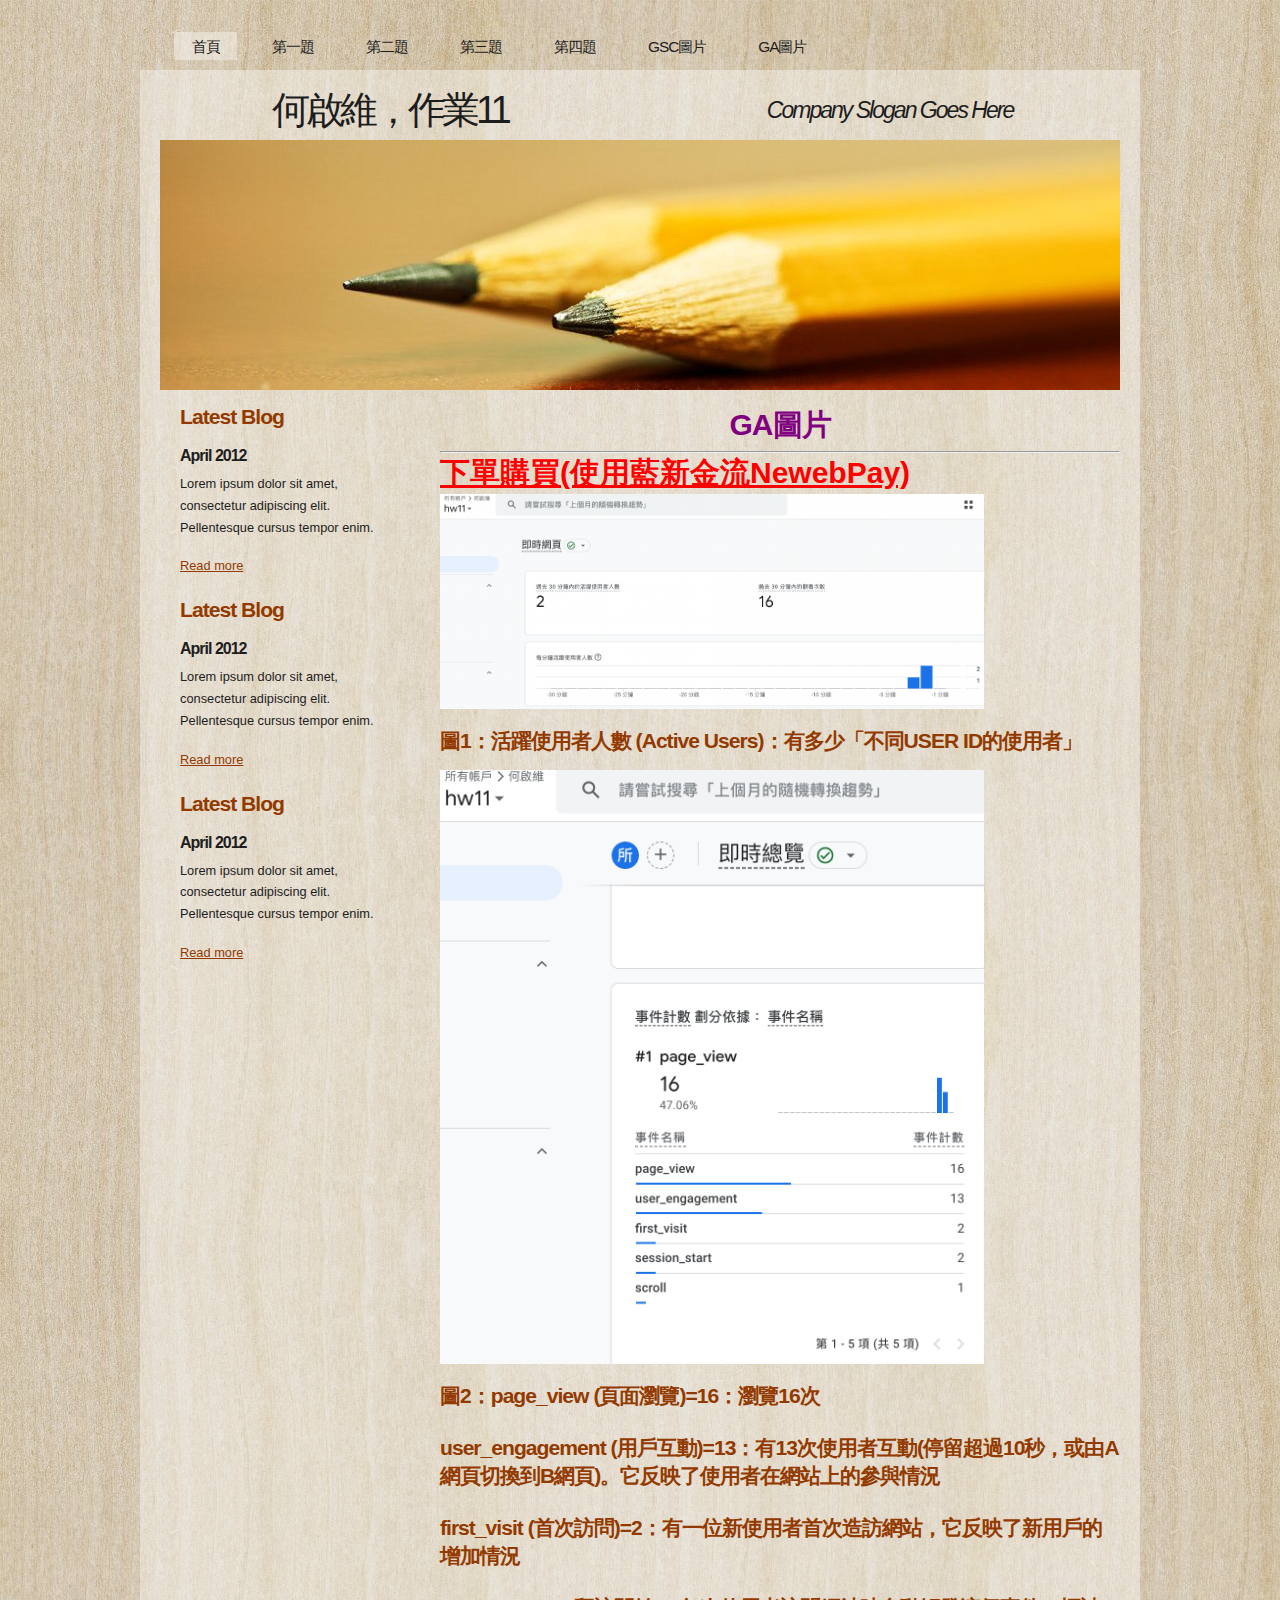
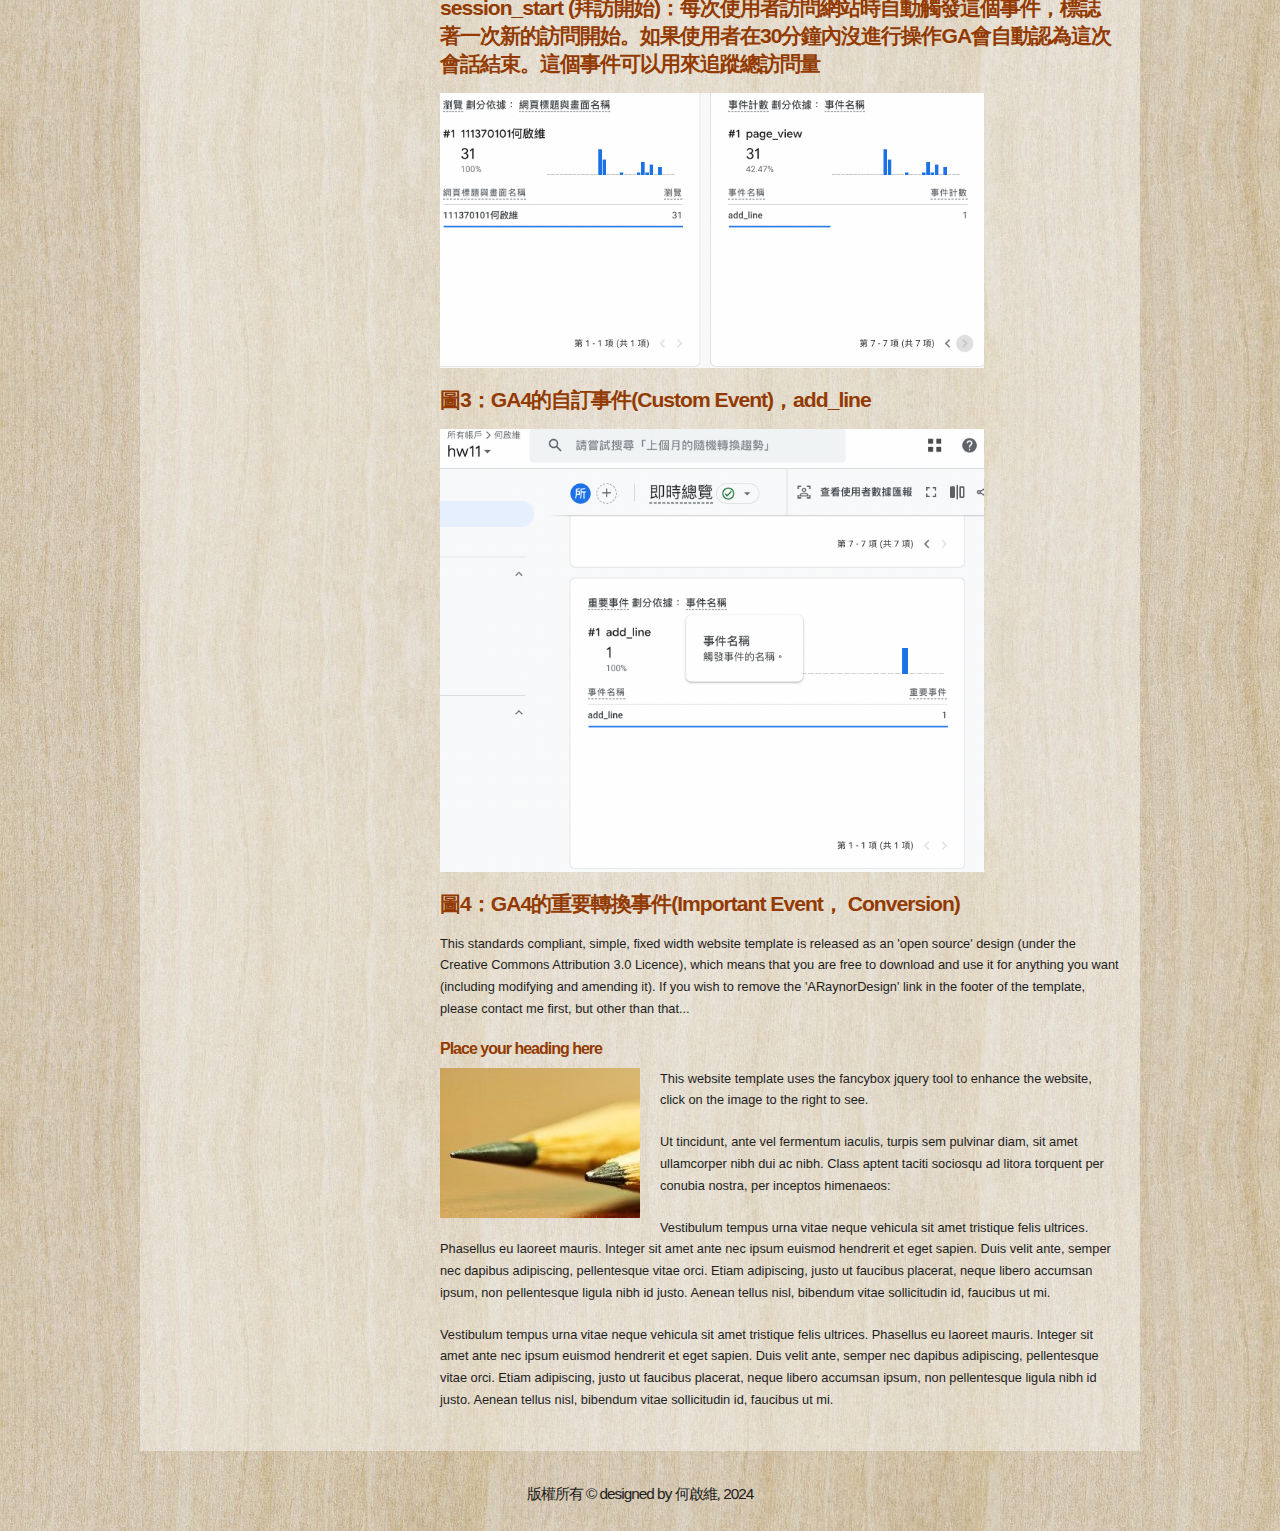
<file: a6.html>
<!DOCTYPE html PUBLIC "-//W3C//DTD XHTML 1.1//EN" "http://www.w3.org/TR/xhtml11/DTD/xhtml11.dtd">
<html xmlns="http://www.w3.org/1999/xhtml" xml:lang="en">

<head>
  <title>111370101何啟維</title>
  <meta name="description" content="這個是111370101何啟維製作的第11個程式作業" />
  <meta name="keywords" content="111370101,作業11,何啟維,程式" />
  <meta http-equiv="content-type" content="text/html; charset=utf-8" />
  <link rel="stylesheet" type="text/css" href="css/style.css" />
  <link rel="stylesheet" type="text/css" href="mystyle.css" />
  <script type="text/javascript" src="js/jquery.min.js"></script>
  <script type="text/javascript" src="js/jquery.easing.min.js"></script>
  <script type="text/javascript" src="js/jquery.lavalamp.min.js"></script>
  <script type="text/javascript">
    $(function() {
      $("#lava_menu").lavaLamp({
        fx: "backout",
        speed: 700
      });
    });
  </script>
    <script type="text/javascript" src="js/jquery.nivo.slider.pack.js"></script>
    <script type="text/javascript">
    $(window).load(function() {
        $('#slider').nivoSlider();
    });
    </script>
<!-- Google tag (gtag.js) -->
<script async src="https://www.googletagmanager.com/gtag/js?id=G-C64XXYFM4N"></script>
<script>
  window.dataLayer = window.dataLayer || [];
  function gtag(){dataLayer.push(arguments);}
  gtag('js', new Date());

  gtag('config', 'G-C64XXYFM4N');
</script>
</head>

<body>
  <div id="main">	
	<div id="menubar">
      <ul class="lavaLampWithImage" id="lava_menu">
        <li class="current"><a href="index.html">首頁</a></li>
        <li><a href="a1.html">第一題</a></li>
        <li><a href="a2.html">第二題</a></li>
        <li><a href="a3.html">第三題</a></li>
        <li><a href="a4.html">第四題</a></li>
        <li><a href="a5.html">GSC圖片</a></li>
        <li><a href="a6.html">GA圖片</a></li>
      </ul>
	</div><!--close menubar-->	    
	<div id="site_content">        	  
	  <div id="header"> 
        <div id="header_name"> 	  
          <h1>何啟維，作業11</h1>
        </div><!--close header_name-->	
        <div id="header_slogan"> 		
	      <h2>Company Slogan Goes Here</h2>
		 </div><!--close header_slogan-->	
      </div><!--close header-->	
	  <div id="banner_image">
	    <div id="slider-wrapper">        
          <div id="slider" class="nivoSlider">
            <img src="images/slide1.jpg" alt="" />
            <img src="images/slide2.jpg" alt="" />
		  </div>
		</div><!--close slider-wrapper-->
	  </div><!--close banner_image-->			  
      <div id="content">
        <div class="content_item">
          <h1 class="s1">GA圖片</h1>
          <hr>
          <a href="https://www.newebpay.com/website/Page/content/service_creditcard" class="s2">下單購買(使用藍新金流NewebPay)</a>
          <img src="images/GA1.png" width="80%">
          <h2>圖1：活躍使用者人數 (Active Users)：有多少「不同USER ID的使用者」</h2>
          <img src="images/GA2.png" width="80%">
          <h2>圖2：page_view (頁面瀏覽)=16：瀏覽16次
            <br>
            <br>
            user_engagement (用戶互動)=13：有13次使用者互動(停留超過10秒，或由A網頁切換到B網頁)。它反映了使用者在網站上的參與情況
            <br>
            <br>
            first_visit (首次訪問)=2：有一位新使用者首次造訪網站，它反映了新用戶的增加情況
            <br>
            <br>
            session_start (拜訪開始)：每次使用者訪問網站時自動觸發這個事件，標誌著一次新的訪問開始。如果使用者在30分鐘內沒進行操作GA會自動認為這次會話結束。這個事件可以用來追蹤總訪問量
          </h2>
          <img src="images/GA3.png" width="80%">
          <h2>圖3：GA4的自訂事件(Custom Event)，add_line</h2>
          <img src="images/GA4.png" width="80%">
          <h2>圖4：GA4的重要轉換事件(Important Event， Conversion)</h2>
          <p>This standards compliant, simple, fixed width website template is released as an 'open source' design (under the Creative Commons Attribution 3.0 Licence), which means that you are free to download and use it for anything you want (including modifying and amending it). If you wish to remove the 'ARaynorDesign' link in the footer of the template, please contact me first, but other than that...</p>
          <h3>Place your heading here</h3>
          <div style="width:200px; float:left; padding: 0px 20px 10px 0px;"><img alt="image" src="images/image.jpg" /></div>
          <p>This website template uses the fancybox jquery tool to enhance the website, click on the image to the right to see. </p>
          <p>Ut tincidunt, ante vel fermentum iaculis, turpis sem pulvinar diam, sit amet ullamcorper nibh dui ac nibh. Class aptent taciti sociosqu ad litora torquent per conubia nostra, per inceptos himenaeos:</p>
          <p>Vestibulum tempus urna vitae neque vehicula sit amet tristique felis ultrices. Phasellus eu laoreet mauris. Integer sit amet ante nec ipsum euismod hendrerit et eget sapien. Duis velit ante, semper nec dapibus adipiscing, pellentesque vitae orci. Etiam adipiscing, justo ut faucibus placerat, neque libero accumsan ipsum, non pellentesque ligula nibh id justo. Aenean tellus nisl, bibendum vitae sollicitudin id, faucibus ut mi.</p>
          <p>Vestibulum tempus urna vitae neque vehicula sit amet tristique felis ultrices. Phasellus eu laoreet mauris. Integer sit amet ante nec ipsum euismod hendrerit et eget sapien. Duis velit ante, semper nec dapibus adipiscing, pellentesque vitae orci. Etiam adipiscing, justo ut faucibus placerat, neque libero accumsan ipsum, non pellentesque ligula nibh id justo. Aenean tellus nisl, bibendum vitae sollicitudin id, faucibus ut mi.</p>
		</div><!--close content_item-->	
	      
		<div class="sidebar_container">   		  
		  <div class="sidebar">
            <div class="sidebar_item">
                <h2>Latest Blog</h2>
			    <h4>April 2012</h4>
                <p>Lorem ipsum dolor sit amet, consectetur adipiscing elit. Pellentesque cursus tempor enim.</p>
		          <a href="#">Read more</a>
              </div><!--close sidebar_item--> 
          </div><!--close sidebar-->     		
		  <div class="sidebar">
            <div class="sidebar_item">
              <h2>Latest Blog</h2>
		  	  <h4>April 2012</h4>
              <p>Lorem ipsum dolor sit amet, consectetur adipiscing elit. Pellentesque cursus tempor enim.</p>
		        <a href="#">Read more</a>
            </div><!--close sidebar_item--> 
          </div><!--close sidebar-->  
		  <div class="sidebar">
            <div class="sidebar_item">
              <h2>Latest Blog</h2>
			  <h4>April 2012</h4>
              <p>Lorem ipsum dolor sit amet, consectetur adipiscing elit. Pellentesque cursus tempor enim.</p>
		        <a href="#">Read more</a>
            </div><!--close sidebar_item--> 
          </div><!--close sidebar-->  
        </div><!--close sidebar_container-->	
       <br style="clear:both;" />
      </div><!--close content-->	
    </div><!--close site_content-->	
    <div id="footer">  
	  <div id="footer_content">
      <p>
        版權所有 &copy; designed by 何啟維, 2024
     
    </p>
      </div><!--close footer_content-->	
    </div><!--close footer-->	
  </div><!--close main-->	
</body>
</html>
</file>
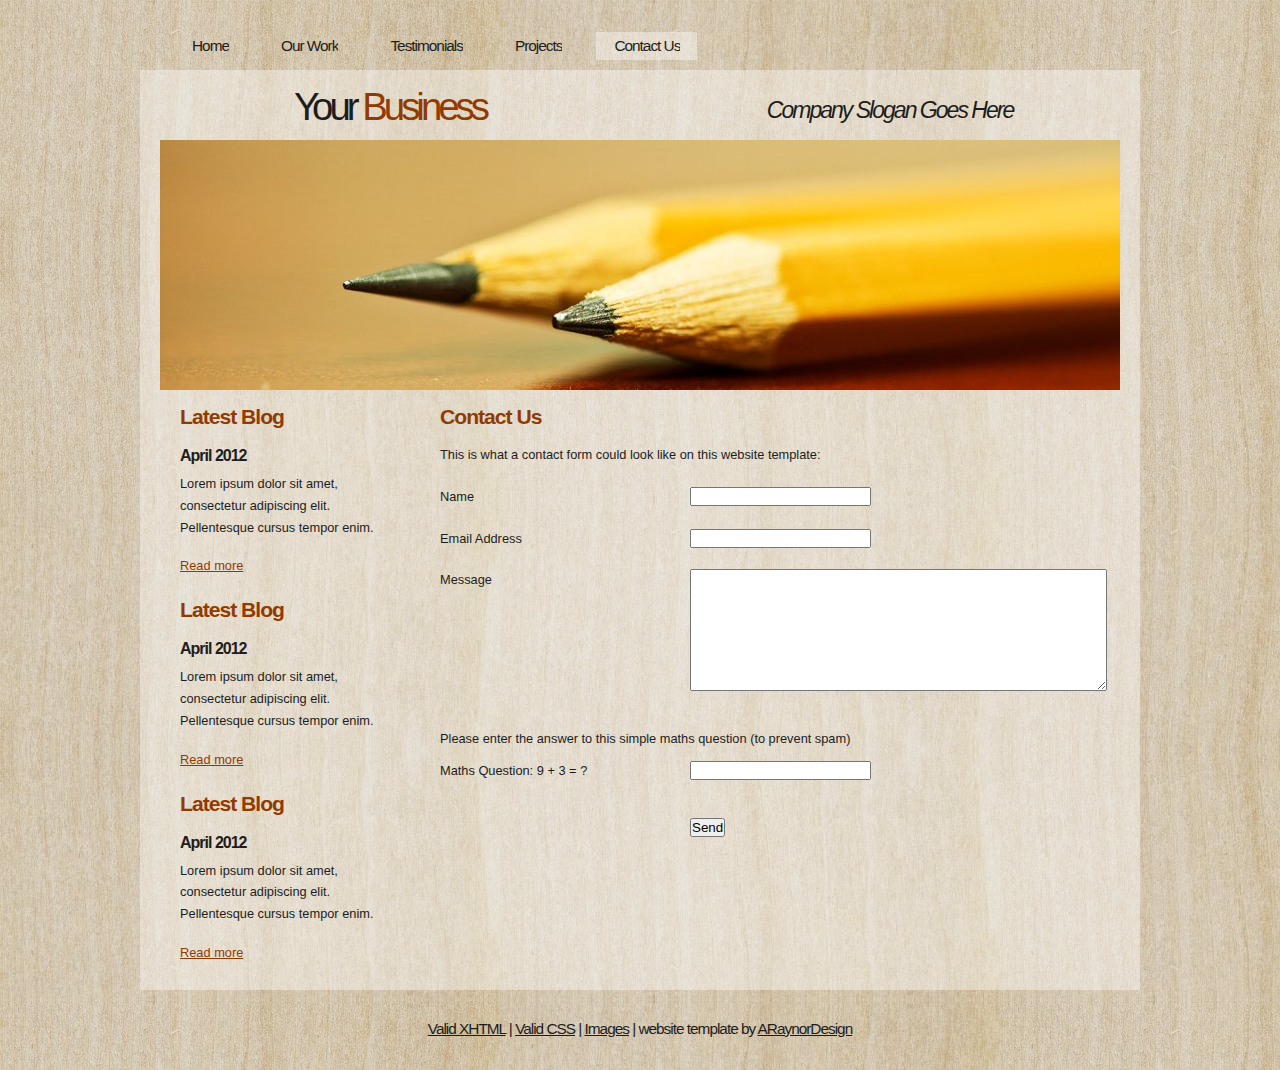
<file: contact.html>
<!DOCTYPE html PUBLIC "-//W3C//DTD XHTML 1.1//EN" "http://www.w3.org/TR/xhtml11/DTD/xhtml11.dtd">
<html xmlns="http://www.w3.org/1999/xhtml" xml:lang="en">

<head>
  <title>ARaynorDesign Template</title>
  <meta name="description" content="free website template" />
  <meta name="keywords" content="enter your keywords here" />
  <meta http-equiv="content-type" content="text/html; charset=utf-8" />
  <link rel="stylesheet" type="text/css" href="css/style.css" />
  <script type="text/javascript" src="js/jquery.min.js"></script>
  <script type="text/javascript" src="js/jquery.easing.min.js"></script>
  <script type="text/javascript" src="js/jquery.lavalamp.min.js"></script>
  <script type="text/javascript">
    $(function() {
      $("#lava_menu").lavaLamp({
        fx: "backout",
        speed: 700
      });
    });
  </script>
    <script type="text/javascript" src="js/jquery.nivo.slider.pack.js"></script>
    <script type="text/javascript">
    $(window).load(function() {
        $('#slider').nivoSlider();
    });
    </script>
</head>

<body>
  <div id="main">
	<div id="menubar">
      <ul class="lavaLampWithImage" id="lava_menu">
        <li><a href="index.html">Home</a></li>
        <li><a href="ourwork.html">Our Work</a></li>
        <li><a href="testimonials.html">Testimonials</a></li>
        <li><a href="projects.html">Projects</a></li>
        <li class="current"><a href="contact.html">Contact Us</a></li>
      </ul>
	</div><!--close menubar-->	    
	<div id="site_content">        	  
	  <div id="header"> 
        <div id="header_name"> 	  
          <h1>Your <span>Business</span></h1>
        </div><!--close header_name-->	
        <div id="header_slogan"> 		
	      <h2>Company Slogan Goes Here</h2>
		 </div><!--close header_slogan-->	
      </div><!--close header-->	
	  <div id="banner_image">
	    <div id="slider-wrapper">        
          <div id="slider" class="nivoSlider">
            <img src="images/slide1.jpg" alt="" />
            <img src="images/slide2.jpg" alt="" />
		  </div>
		</div><!--close slider-wrapper-->
	  </div><!--close banner_image-->	
      <div id="content">
        <div class="clear"></div>
        <div class="content_item">
          <h2>Contact Us</h2>
          <p>This is what a contact form could look like on this website template:</p>
          <div style="width:170px; float:left;"><p>Name</p></div>
	      <div style="width:430px; float:right;"><p><input class="contact" type="text" name="your_name" value="" /></p></div>
          <div style="width:170px; float:left;"><p>Email Address</p></div>
		  <div style="width:430px; float:right;"><p><input class="contact" type="text" name="your_email" value="" /></p></div>
          <div style="width:170px; float:left;"><p>Message</p></div>
	      <div style="width:430px; float:right;"><p><textarea class="contact textarea" rows="8" cols="50" name="your_message"></textarea></p></div>
          <br style="clear:both;" />
          <p style="padding: 10px 0 10px 0;">Please enter the answer to this simple maths question (to prevent spam)</p>
          <div style="width:170px; float:left;"><p>Maths Question: 9 + 3 = ?</p></div>
	      <div style="width:430px; float:right;"><p><input type="text" name="user_answer" class="contact" /><input type="hidden" name="answer" value="4d76fe9775" /></p></div>
          <div style="width:430px; float:right;"><p style="padding-top: 15px"><input class="submit" type="submit" name="contact_submitted" value="Send" /></p></div>
        </div><!--close content_item-->
	    
		  <div class="sidebar_container">  	  
		    <div class="sidebar">
              <div class="sidebar_item">
                <h2>Latest Blog</h2>
			    <h4>April 2012</h4>
                <p>Lorem ipsum dolor sit amet, consectetur adipiscing elit. Pellentesque cursus tempor enim.</p>
		          <a href="#">Read more</a>
              </div><!--close sidebar_item--> 
            </div><!--close sidebar-->     		
		    <div class="sidebar">
              <div class="sidebar_item">
                <h2>Latest Blog</h2>
		  	    <h4>April 2012</h4>
                <p>Lorem ipsum dolor sit amet, consectetur adipiscing elit. Pellentesque cursus tempor enim.</p>
		          <a href="#">Read more</a>
              </div><!--close sidebar_item--> 
            </div><!--close sidebar-->  
		    <div class="sidebar">
              <div class="sidebar_item">
                <h2>Latest Blog</h2>
			    <h4>April 2012</h4>
                <p>Lorem ipsum dolor sit amet, consectetur adipiscing elit. Pellentesque cursus tempor enim.</p>
		          <a href="#">Read more</a>
              </div><!--close sidebar_item--> 
            </div><!--close sidebar-->  
           </div><!--close sidebar_container-->	
         <br style="clear:both;" />
      </div><!--close content-->	
    </div><!--close site_content-->	
    <div id="footer">  
	  <div id="footer_content">
        <a href="http://validator.w3.org/check?uri=referer">Valid XHTML</a> | <a href="http://jigsaw.w3.org/css-validator/check/referer">Valid CSS</a> | <a href="http://fotogrph.com/">Images</a> | website template by <a href="http://www.araynordesign.co.uk">ARaynorDesign</a>
      </div><!--close footer_content-->	
    </div><!--close footer-->	
  </div><!--close main-->	
</body>
</html>
</file>
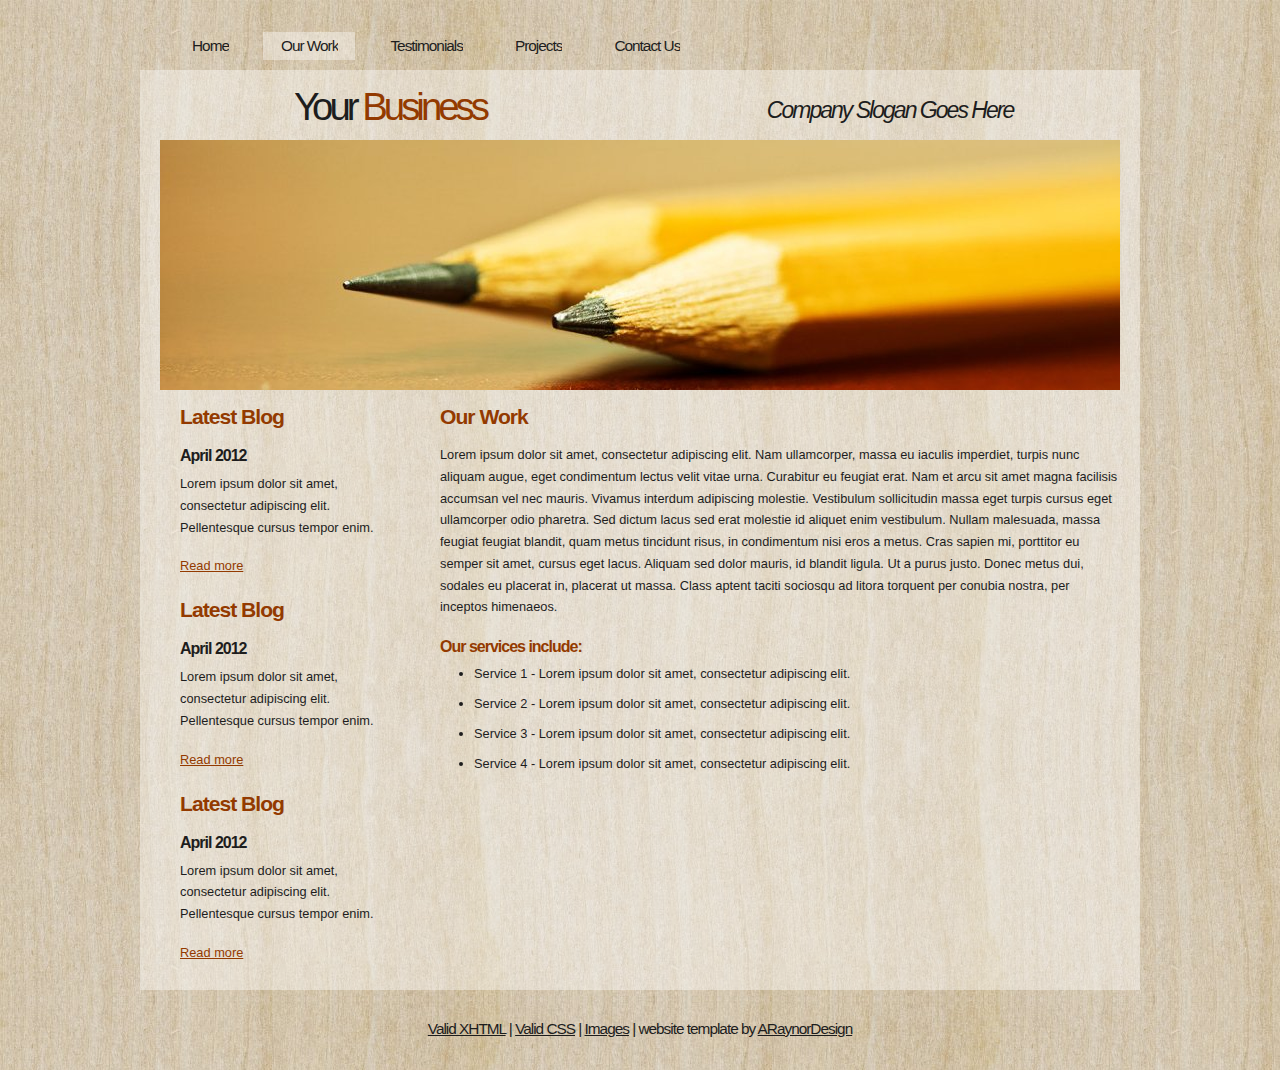
<file: ourwork.html>
<!DOCTYPE html PUBLIC "-//W3C//DTD XHTML 1.1//EN" "http://www.w3.org/TR/xhtml11/DTD/xhtml11.dtd">
<html xmlns="http://www.w3.org/1999/xhtml" xml:lang="en">

<head>
  <title>ARaynorDesign Template</title>
  <meta name="description" content="free website template" />
  <meta name="keywords" content="enter your keywords here" />
  <meta http-equiv="content-type" content="text/html; charset=utf-8" />
  <link rel="stylesheet" type="text/css" href="css/style.css" />
  <script type="text/javascript" src="js/jquery.min.js"></script>
  <script type="text/javascript" src="js/jquery.easing.min.js"></script>
  <script type="text/javascript" src="js/jquery.lavalamp.min.js"></script>
  <script type="text/javascript">
    $(function() {
      $("#lava_menu").lavaLamp({
        fx: "backout",
        speed: 700
      });
    });
  </script>
    <script type="text/javascript" src="js/jquery.nivo.slider.pack.js"></script>
    <script type="text/javascript">
    $(window).load(function() {
        $('#slider').nivoSlider();
    });
    </script>
</head>

<body>
  <div id="main">
	<div id="menubar">
      <ul class="lavaLampWithImage" id="lava_menu">
        <li><a href="index.html">Home</a></li>
        <li class="current"><a href="ourwork.html">Our Work</a></li>
        <li><a href="testimonials.html">Testimonials</a></li>
        <li><a href="projects.html">Projects</a></li>
        <li><a href="contact.html">Contact Us</a></li>
      </ul>
	</div><!--close menubar-->	    
	<div id="site_content">        	  
	  <div id="header"> 
        <div id="header_name"> 	  
          <h1>Your <span>Business</span></h1>
        </div><!--close header_name-->	
        <div id="header_slogan"> 		
	      <h2>Company Slogan Goes Here</h2>
		 </div><!--close header_slogan-->	
      </div><!--close header-->	
	  <div id="banner_image">
	    <div id="slider-wrapper">        
          <div id="slider" class="nivoSlider">
            <img src="images/slide1.jpg" alt="" />
            <img src="images/slide2.jpg" alt="" />
		  </div>
		</div><!--close slider-wrapper-->
	  </div><!--close banner_image-->		
      <div id="content">
        <div class="content_item">
          <h2>Our Work</h2>
	      <p>Lorem ipsum dolor sit amet, consectetur adipiscing elit. Nam ullamcorper, massa eu iaculis imperdiet, turpis nunc aliquam augue, eget condimentum lectus velit vitae urna. Curabitur eu feugiat erat. Nam et arcu sit amet magna facilisis accumsan vel nec mauris. Vivamus interdum adipiscing molestie. Vestibulum sollicitudin massa eget turpis cursus eget ullamcorper odio pharetra. Sed dictum lacus sed erat molestie id aliquet enim vestibulum. Nullam malesuada, massa feugiat feugiat blandit, quam metus tincidunt risus, in condimentum nisi eros a metus. Cras sapien mi, porttitor eu semper sit amet, cursus eget lacus. Aliquam sed dolor mauris, id blandit ligula. Ut a purus justo. Donec metus dui, sodales eu placerat in, placerat ut massa. Class aptent taciti sociosqu ad litora torquent per conubia nostra, per inceptos himenaeos.</p>
          <h3>Our services include:</h3>
    	    <ul>
   			  <li>Service 1 - Lorem ipsum dolor sit amet, consectetur adipiscing elit.</li>
    	  	  <li>Service 2 - Lorem ipsum dolor sit amet, consectetur adipiscing elit.</li>
   			  <li>Service 3 - Lorem ipsum dolor sit amet, consectetur adipiscing elit.</li>
   			  <li>Service 4 - Lorem ipsum dolor sit amet, consectetur adipiscing elit.</li>
   		    </ul>
		</div><!--close content_item-->
	      
		  <div class="sidebar_container">  		  
		    <div class="sidebar">
              <div class="sidebar_item">
                <h2>Latest Blog</h2>
			    <h4>April 2012</h4>
                <p>Lorem ipsum dolor sit amet, consectetur adipiscing elit. Pellentesque cursus tempor enim.</p>
		          <a href="#">Read more</a>
              </div><!--close sidebar_item--> 
            </div><!--close sidebar-->     		
		    <div class="sidebar">
              <div class="sidebar_item">
                <h2>Latest Blog</h2>
		  	    <h4>April 2012</h4>
                <p>Lorem ipsum dolor sit amet, consectetur adipiscing elit. Pellentesque cursus tempor enim.</p>
		          <a href="#">Read more</a>
              </div><!--close sidebar_item--> 
            </div><!--close sidebar-->  
		    <div class="sidebar">
              <div class="sidebar_item">
                <h2>Latest Blog</h2>
			    <h4>April 2012</h4>
                <p>Lorem ipsum dolor sit amet, consectetur adipiscing elit. Pellentesque cursus tempor enim.</p>
		          <a href="#">Read more</a>
              </div><!--close sidebar_item--> 
            </div><!--close sidebar-->  
           </div><!--close sidebar_container-->	
           <br style="clear:both;" />
        </div><!--close content-->	
    </div><!--close site_content-->	
    <div id="footer">  
	  <div id="footer_content">
        <a href="http://validator.w3.org/check?uri=referer">Valid XHTML</a> | <a href="http://jigsaw.w3.org/css-validator/check/referer">Valid CSS</a> | <a href="http://fotogrph.com/">Images</a> | website template by <a href="http://www.araynordesign.co.uk">ARaynorDesign</a>
      </div><!--close footer_content-->	
    </div><!--close footer-->	
  </div><!--close main-->	
</body>
</html>
</file>
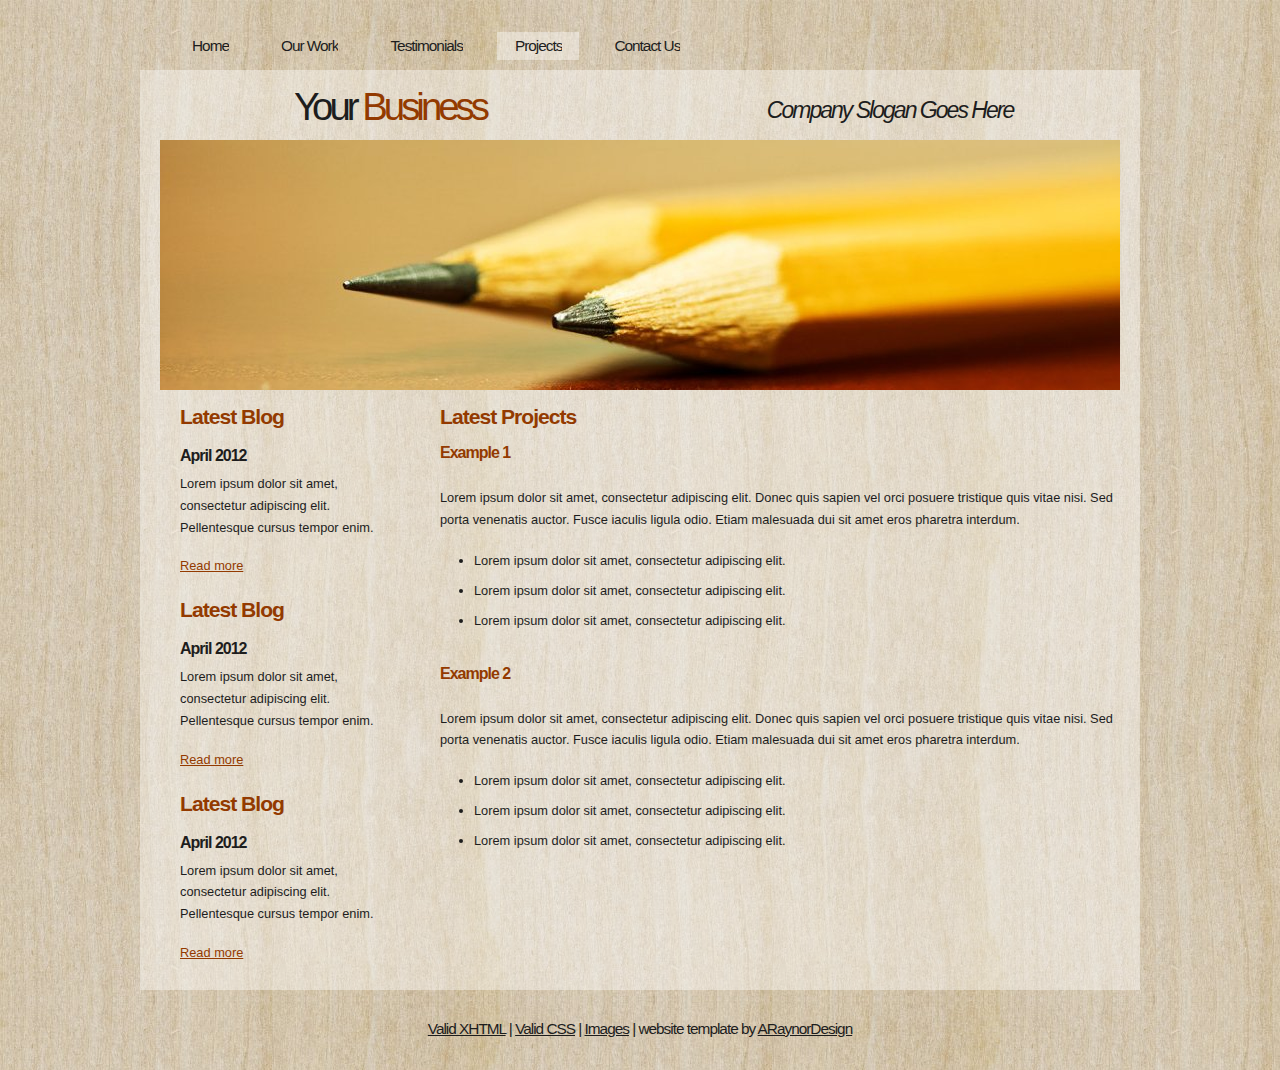
<file: projects.html>
<!DOCTYPE html PUBLIC "-//W3C//DTD XHTML 1.1//EN" "http://www.w3.org/TR/xhtml11/DTD/xhtml11.dtd">
<html xmlns="http://www.w3.org/1999/xhtml" xml:lang="en">

<head>
  <title>ARaynorDesign Template</title>
  <meta name="description" content="free website template" />
  <meta name="keywords" content="enter your keywords here" />
  <meta http-equiv="content-type" content="text/html; charset=utf-8" />
  <link rel="stylesheet" type="text/css" href="css/style.css" />
  <script type="text/javascript" src="js/jquery.min.js"></script>
  <script type="text/javascript" src="js/jquery.easing.min.js"></script>
  <script type="text/javascript" src="js/jquery.lavalamp.min.js"></script>
  <script type="text/javascript">
    $(function() {
      $("#lava_menu").lavaLamp({
        fx: "backout",
        speed: 700
      });
    });
  </script>
    <script type="text/javascript" src="js/jquery.nivo.slider.pack.js"></script>
    <script type="text/javascript">
    $(window).load(function() {
        $('#slider').nivoSlider();
    });
    </script>
</head>

<body>
  <div id="main">
	<div id="menubar">
      <ul class="lavaLampWithImage" id="lava_menu">
        <li><a href="index.html">Home</a></li>
        <li><a href="ourwork.html">Our Work</a></li>
        <li><a href="testimonials.html">Testimonials</a></li>
        <li class="current"><a href="projects.html">Projects</a></li>
        <li><a href="contact.html">Contact Us</a></li>
      </ul>
	</div><!--close menubar-->	    
	<div id="site_content">        	  
	  <div id="header"> 
        <div id="header_name"> 	  
          <h1>Your <span>Business</span></h1>
        </div><!--close header_name-->	
        <div id="header_slogan"> 		
	      <h2>Company Slogan Goes Here</h2>
		 </div><!--close header_slogan-->	
      </div><!--close header-->	
	  <div id="banner_image">
	    <div id="slider-wrapper">        
          <div id="slider" class="nivoSlider">
            <img src="images/slide1.jpg" alt="" />
            <img src="images/slide2.jpg" alt="" />
		  </div>
		</div><!--close slider-wrapper-->
	  </div><!--close banner_image-->		
      <div id="content">
        <div class="content_item">
          <h2>Latest Projects</h2>
		  <h3>Example 1</h3>
          <br/>
		  <p>Lorem ipsum dolor sit amet, consectetur adipiscing elit. Donec quis sapien vel orci posuere tristique quis vitae nisi. Sed porta venenatis auctor. Fusce iaculis ligula odio. Etiam malesuada dui sit amet eros pharetra interdum.</p>
            <ul>
              <li>Lorem ipsum dolor sit amet, consectetur adipiscing elit.</li>
              <li>Lorem ipsum dolor sit amet, consectetur adipiscing elit.</li>
              <li>Lorem ipsum dolor sit amet, consectetur adipiscing elit.</li>
            </ul>
		    <br style="clear:both" />
          
		    <h3>Example 2</h3>
            <br/>
		  	<p>Lorem ipsum dolor sit amet, consectetur adipiscing elit. Donec quis sapien vel orci posuere tristique quis vitae nisi. Sed porta venenatis auctor. Fusce iaculis ligula odio. Etiam malesuada dui sit amet eros pharetra interdum.</p>
            <ul>
              <li>Lorem ipsum dolor sit amet, consectetur adipiscing elit.</li>
              <li>Lorem ipsum dolor sit amet, consectetur adipiscing elit.</li>
              <li>Lorem ipsum dolor sit amet, consectetur adipiscing elit.</li>
            </ul>
	      <br style="clear:both" />
	      <p>&nbsp;</p>
		</div><!--close content_item-->
	    
		  <div class="sidebar_container">   		  
		    <div class="sidebar">
              <div class="sidebar_item">
                <h2>Latest Blog</h2>
			    <h4>April 2012</h4>
                <p>Lorem ipsum dolor sit amet, consectetur adipiscing elit. Pellentesque cursus tempor enim.</p>
		          <a href="#">Read more</a>
              </div><!--close sidebar_item--> 
            </div><!--close sidebar-->     		
		    <div class="sidebar">
              <div class="sidebar_item">
                <h2>Latest Blog</h2>
		  	    <h4>April 2012</h4>
                <p>Lorem ipsum dolor sit amet, consectetur adipiscing elit. Pellentesque cursus tempor enim.</p>
		          <a href="#">Read more</a>
              </div><!--close sidebar_item--> 
            </div><!--close sidebar-->  
		    <div class="sidebar">
              <div class="sidebar_item">
                <h2>Latest Blog</h2>
			    <h4>April 2012</h4>
                <p>Lorem ipsum dolor sit amet, consectetur adipiscing elit. Pellentesque cursus tempor enim.</p>
		          <a href="#">Read more</a>
              </div><!--close sidebar_item--> 
            </div><!--close sidebar-->  
           </div><!--close sidebar_container-->	
           <br style="clear:both;" />
        </div><!--close content-->	
      </div><!--close site_content-->	
    <div id="footer">  
	  <div id="footer_content">
        <a href="http://validator.w3.org/check?uri=referer">Valid XHTML</a> | <a href="http://jigsaw.w3.org/css-validator/check/referer">Valid CSS</a> | <a href="http://fotogrph.com/">Images</a> | website template by <a href="http://www.araynordesign.co.uk">ARaynorDesign</a>
      </div><!--close footer_content-->	
    </div><!--close footer-->	
  </div><!--close main-->	
</body>
</html>
</file>
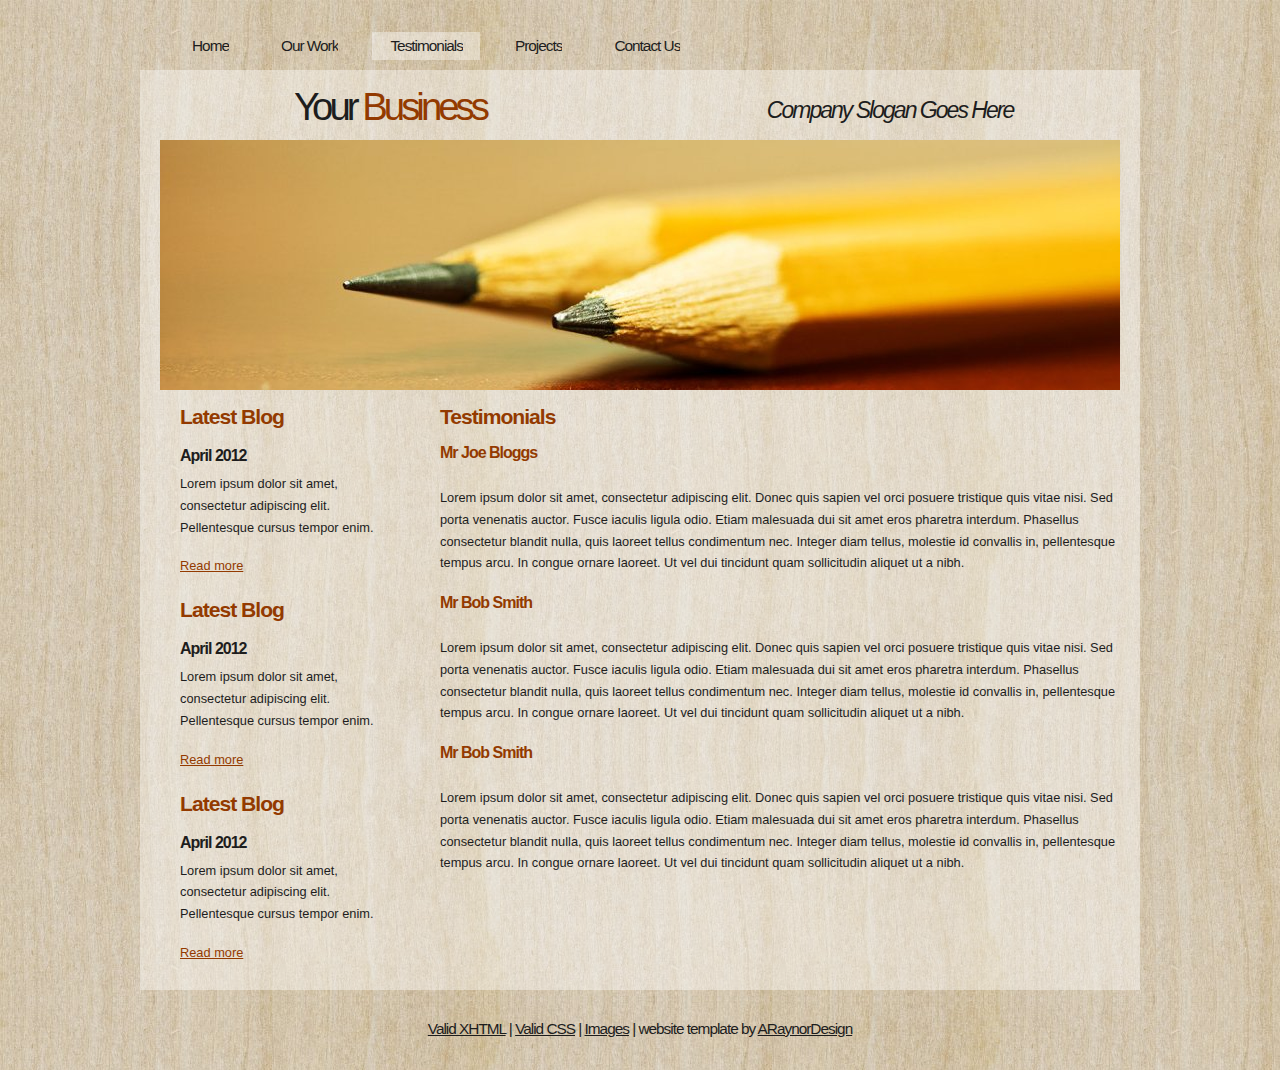
<file: testimonials.html>
<!DOCTYPE html PUBLIC "-//W3C//DTD XHTML 1.1//EN" "http://www.w3.org/TR/xhtml11/DTD/xhtml11.dtd">
<html xmlns="http://www.w3.org/1999/xhtml" xml:lang="en">

<head>
  <title>ARaynorDesign Template</title>
  <meta name="description" content="free website template" />
  <meta name="keywords" content="enter your keywords here" />
  <meta http-equiv="content-type" content="text/html; charset=utf-8" />
  <link rel="stylesheet" type="text/css" href="css/style.css" />
  <script type="text/javascript" src="js/jquery.min.js"></script>
  <script type="text/javascript" src="js/jquery.easing.min.js"></script>
  <script type="text/javascript" src="js/jquery.lavalamp.min.js"></script>
  <script type="text/javascript">
    $(function() {
      $("#lava_menu").lavaLamp({
        fx: "backout",
        speed: 700
      });
    });
  </script>
    <script type="text/javascript" src="js/jquery.nivo.slider.pack.js"></script>
    <script type="text/javascript">
    $(window).load(function() {
        $('#slider').nivoSlider();
    });
    </script>
</head>

<body>
  <div id="main">
	<div id="menubar">
      <ul class="lavaLampWithImage" id="lava_menu">
        <li><a href="index.html">Home</a></li>
        <li><a href="ourwork.html">Our Work</a></li>
        <li class="current"><a href="testimonials.html">Testimonials</a></li>
        <li><a href="projects.html">Projects</a></li>
        <li><a href="contact.html">Contact Us</a></li>
      </ul>
	</div><!--close menubar-->	    
	<div id="site_content">        	  
	  <div id="header"> 
        <div id="header_name"> 	  
          <h1>Your <span>Business</span></h1>
        </div><!--close header_name-->	
        <div id="header_slogan"> 		
	      <h2>Company Slogan Goes Here</h2>
		 </div><!--close header_slogan-->	
      </div><!--close header-->	
	  <div id="banner_image">
	    <div id="slider-wrapper">        
          <div id="slider" class="nivoSlider">
            <img src="images/slide1.jpg" alt="" />
            <img src="images/slide2.jpg" alt="" />
		  </div>
		</div><!--close slider-wrapper-->
	  </div><!--close banner_image-->
      <div id="content">
        <div class="content_item">
            <h2>Testimonials</h2>
		    <h3>Mr Joe Bloggs</h3>
            <br/>
	        <p>Lorem ipsum dolor sit amet, consectetur adipiscing elit. Donec quis sapien vel orci posuere tristique quis vitae nisi. Sed porta venenatis auctor. Fusce iaculis ligula odio. Etiam malesuada dui sit amet eros pharetra interdum. Phasellus consectetur blandit nulla, quis laoreet tellus condimentum nec. Integer diam tellus, molestie id convallis in, pellentesque tempus arcu. In congue ornare laoreet. Ut vel dui tincidunt quam sollicitudin aliquet ut a nibh.</p>            
			<h3>Mr Bob Smith</h3>
            <br/>
	        <p>Lorem ipsum dolor sit amet, consectetur adipiscing elit. Donec quis sapien vel orci posuere tristique quis vitae nisi. Sed porta venenatis auctor. Fusce iaculis ligula odio. Etiam malesuada dui sit amet eros pharetra interdum. Phasellus consectetur blandit nulla, quis laoreet tellus condimentum nec. Integer diam tellus, molestie id convallis in, pellentesque tempus arcu. In congue ornare laoreet. Ut vel dui tincidunt quam sollicitudin aliquet ut a nibh.</p>
			<h3>Mr Bob Smith</h3>
            <br/>
	        <p>Lorem ipsum dolor sit amet, consectetur adipiscing elit. Donec quis sapien vel orci posuere tristique quis vitae nisi. Sed porta venenatis auctor. Fusce iaculis ligula odio. Etiam malesuada dui sit amet eros pharetra interdum. Phasellus consectetur blandit nulla, quis laoreet tellus condimentum nec. Integer diam tellus, molestie id convallis in, pellentesque tempus arcu. In congue ornare laoreet. Ut vel dui tincidunt quam sollicitudin aliquet ut a nibh.</p>
        </div><!--close content_item-->
	    
		  <div class="sidebar_container"> 		  
		    <div class="sidebar">
              <div class="sidebar_item">
                <h2>Latest Blog</h2>
			    <h4>April 2012</h4>
                <p>Lorem ipsum dolor sit amet, consectetur adipiscing elit. Pellentesque cursus tempor enim.</p>
		          <a href="#">Read more</a>
              </div><!--close sidebar_item--> 
            </div><!--close sidebar-->     		
		    <div class="sidebar">
              <div class="sidebar_item">
                <h2>Latest Blog</h2>
		  	    <h4>April 2012</h4>
                <p>Lorem ipsum dolor sit amet, consectetur adipiscing elit. Pellentesque cursus tempor enim.</p>
		          <a href="#">Read more</a>
              </div><!--close sidebar_item--> 
            </div><!--close sidebar-->  
		    <div class="sidebar">
              <div class="sidebar_item">
                <h2>Latest Blog</h2>
			    <h4>April 2012</h4>
                <p>Lorem ipsum dolor sit amet, consectetur adipiscing elit. Pellentesque cursus tempor enim.</p>
		          <a href="#">Read more</a>
              </div><!--close sidebar_item--> 
            </div><!--close sidebar-->  
           </div><!--close sidebar_container-->	
           <br style="clear:both;" />
        </div><!--close content-->	
      </div><!--close site_content-->	
    <div id="footer">  
	  <div id="footer_content">
    <a href="http://validator.w3.org/check?uri=referer">Valid XHTML</a> | <a href="http://jigsaw.w3.org/css-validator/check/referer">Valid CSS</a> | <a href="http://fotogrph.com/">Images</a> | website template by <a href="http://www.araynordesign.co.uk">ARaynorDesign</a>
      </div><!--close footer_content-->	
    </div><!--close footer-->	
  </div><!--close main-->	
</body>
</html>
</file>
<file: css/style.css>
html
{ height: 100%;}

*
{ margin: 0;
  padding: 0;}

body
{ font: normal .80em arial, sans-serif;
  background: transparent url(../images/background.jpg) repeat;
  color: #1D1D1D;}

p
{ padding: 0 0 20px 0;
  line-height: 1.7em;}
  
img
{ border: 0;}

h1, h2, h3, h4, h5, h6 
{ font: bold 175% arial, sans-serif;
  color: #933A00;
  letter-spacing: -1px;
  margin: 0 0 5px 0;
  padding: 15px 0 0 0;}

h2
{ font: bold 165% arial, sans-serif;
  padding-bottom: 10px;}

h3
{ font: bold 125% arial, sans-serif;
  padding: 0 0 5px 0;
  color: #933A00;}

h4, h5, h6
{ margin: 0;
  padding: 0 0 5px 0;
  font: bold 110% arial, sans-serif;
  color: #1D1D1D;
  line-height: 1.5em;}

h5, h6
{ font: italic 95% arial, sans-serif;
  color: #1D1D1D;
  padding-bottom: 15px;}

h6
{ color: #362C20;}

a, a:hover
{ background: transparent;
  outline: none;
  text-decoration: underline;
  color: #5D5D5D;}

a:hover
{ text-decoration: underline;
  color: #1D1D1D;}

ul
{ margin: 2px 0 22px 17px;}

ul li
{ margin: 2px 0 15px 17px;}

ol
{ margin: 8px 0 22px 20px;}

ol li
{ margin: 0 0 11px 0;}

#main, #header, #banner, #menubar, #site_content, #footer, #contact, #footer_content
{ margin-left: auto; 
  margin-right: auto;}

#header
{ width: 1000px;
  height: 70px;
  background: transparent;
  text-align: center;}

#header_name
{ width: 500px;
  float: left;}  
 
#header H1
{ width: 500px;
  font: normal 300% arial, sans-serif;
  color: #1D1D1D;
  letter-spacing: -4px;
  background: transparent;}

span
{ color: #933A00;}

#header_slogan
{ width: 500px;
  float: right;
  padding-top: 12px;}  
  
#header H2
{ width: 500px;
  font: italic 180% arial, sans-serif;
  color: #1D1D1D;
  letter-spacing: -2px;
  background: transparent;}

#menubar
{ width: 1000px;
  height: 50px;
  text-align: center; 
  margin-top: 20px;
  color: #000;
  background: transparent;} 
  
#contact{
  width: 230px;
  float: left;
  height: 40px;
  background: transparent;
  padding: 10px 0 10px 20px;
}

#site_content
{ width: 1000px;
  overflow: hidden;
  background: transparent url(../images/transparent.png) repeat;}  
  
#banner_image {
    margin: 0 auto;
	width: 960px;
}
#slider-wrapper {
    height: 250px;
	background: transparent;
	width: 960px;
}
#slider {
    background: url("../images/loading.gif") no-repeat scroll 50% 50% transparent;
    height: 250px;
    position: relative;
    width: 960px;
}
#slider img {
    display: none;
    left: 0;
    position: absolute;
    top: 0;
}
#slider a {
    border: 0 none;
    display: block;
}
.nivoSlider {
    position: relative;
}
.nivoSlider img {
    left: 0;
    position: absolute;
    top: 0;
}
.nivoSlider a.nivo-imageLink {
    border: 0 none;
    display: none;
    height: 100%;
    left: 0;
    margin: 0;
    padding: 0;
    position: absolute;
    top: 0;
    width: 100%;
    z-index: 6;
}
.nivo-slice {
    display: block;
    height: 100%;
    position: absolute;
    z-index: 5;
}
.nivo-box {
    display: block;
    position: absolute;
    z-index: 5;
}
.nivo-caption {
    background: none repeat scroll 0 0 #000000;
    bottom: 0;
    color: #FFFFFF;
    font-family: arial;
    left: 0;
    position: absolute;
    text-transform: uppercase;
    width: 100%;
    z-index: 8;
}
.nivo-caption p {
    margin: 0;
    padding: 5px;
}
.nivo-caption a {
    color: red;
    display: inline !important;
    text-decoration: none;
}
.nivo-caption a:hover {
    color: blue;
    text-decoration: underline;
}
.nivo-html-caption {
    display: none;
}
.nivo-directionNav a {
    background: url("../images/arrows.png") no-repeat scroll 0 0 transparent;
    cursor: pointer;
    display: block;
    height: 30px;
    position: absolute;
    text-indent: -9999px;
    top: 45%;
    width: 30px;
    z-index: 9;
}
a.nivo-prevNav {
    left: 15px;
}
a.nivo-nextNav {
    background-position: -30px 50%;
    right: 15px;
}
.nivo-controlNav {
    bottom: -30px;
    left: 50%;
    margin-left: -40px;
    position: absolute;
}
.nivo-controlNav a {
    cursor: pointer;
    float: left;
    height: 22px;
    margin-top: 250px;
    position: relative;
    text-indent: -9999px;
    width: 22px;
    z-index: 9;
}
.nivo-controlNav a.active {
    background-position: 0 -22px;
}

.sidebar_container
{ float: left;
  width: 260px;
  margin: 0px 0 20px 0;}

.sidebar
{ float: right;
  width: 240px;
  padding-left: 10px;
  margin-bottom: 10px;}

.sidebar_item
{ font: normal 100% arial, sans-serif;
  padding: 0 15px 0 0;
  width: 201px;}

.sidebar h2
{ color: #933A00;}  
  
.sidebar h4
{ font-size: 125%;
  color: #1D1D1D;}

.sidebar p
{ color: #1D1D1D;}

.sidebar a
{ color: #933A00;}

.sidebar a:hover
{ text-decoration: none;}

.sidebar ul li, .sidebar ul li.selected
{ list-style: none; 
  margin: 15px 0;
  padding: 0;}

.sidebar li.selected, .sidebar li:hover
{ color: #5D5D5D;
  text-decoration: none;} 

#content
{ text-align: left;
  width: 960px;
  padding: 0;
  margin: 0 0 0 20px;
  float: left;}

.content_item
{ width: 680px;
  margin: 0 0 20px 20px;
  float: right;}

.content_image
{ width: 250px;
  padding: 0px 20px 20px 0px;
  float: left;}
  
.container_header
{ margin-top: 20px;
  height: 15px;
  margin-top: -130px;
  width: 920px;
  background: transparent url(../images/container_header.png) repeat-x top;}  
  
#footer
{ padding: 0 20px 0 20px;
  background: transparent;}
  
#footer_content
{ width: 920px;
  font: normal 120% arial, sans-serif;
  letter-spacing: -1px;
  height: 45px;
  padding: 30px 0 5px 0;
  text-align: center; 
  background: transparent;
  color: #1D1D1D;}

#footer a, #footer a:hover
{ color: #1D1D1D;
  text-decoration: underline;}

#footer a:hover
{ text-decoration: none;}

ul.links
{ margin: 0;}

ul.links li
{ list-style: none;
  padding: 8px 0;}

ul.links li a, ul.links li a:hover
{ padding: 0 0 0 28px;
  background: transparent url(../images/page.png) no-repeat left center;
  color: #06C4E6;
  text-decoration: underline;} 

ul.links li a:hover
{ color: #5D5D5D;
  text-decoration: none;} 
  
/* from here: http://www.gmarwaha.com/blog/2007/08/23/lavalamp-for-jquery-lovers */
.lavaLampWithImage {
  position: relative;
  height: 30px;
  padding: 10px 0px 5px 0;
  overflow: hidden;
  float: left;
  margin: 0 0px 0 0;
  width: 1000px;
}

.lavaLampWithImage li {
  float: left;
  list-style: none;
}

.lavaLampWithImage li.back {
  background: transparent url(../images/transparent.png) repeat;
  height: 28px;
  z-index: 8;
  position: absolute;
}

.lavaLampWithImage li a {
  font: normal 120% arial, sans-serif;
  text-decoration: none;
  color: #1D1D1D;
  letter-spacing: -1px;
  z-index: 10;
  display: block;
  float: left;
  height: 60px;
  padding: 5px 0px 0px 35px;
  position: relative;
  overflow: hidden;
}

.lavaLampWithImage li a:hover, .lavaLampWithImage li a:active, .lavaLampWithImage li a:visited {
  border: none;
}
</file>
<file: mystyle.css>
.s1{
    color:purple;
    font-size: 30px;
    font-weight: 900;
    text-align: center;
}

.s2{
    color:red;
    font-size: 30px;
    font-weight: 900;
    text-align: center;
}

.s3{
    color:blue;
    font-size: 30px;
    font-weight: 900;
    text-align: left;
}

.s4{
    color:brown;
    font-size: 30px;
    font-weight: 900;
    text-align: left;
}
</file>
